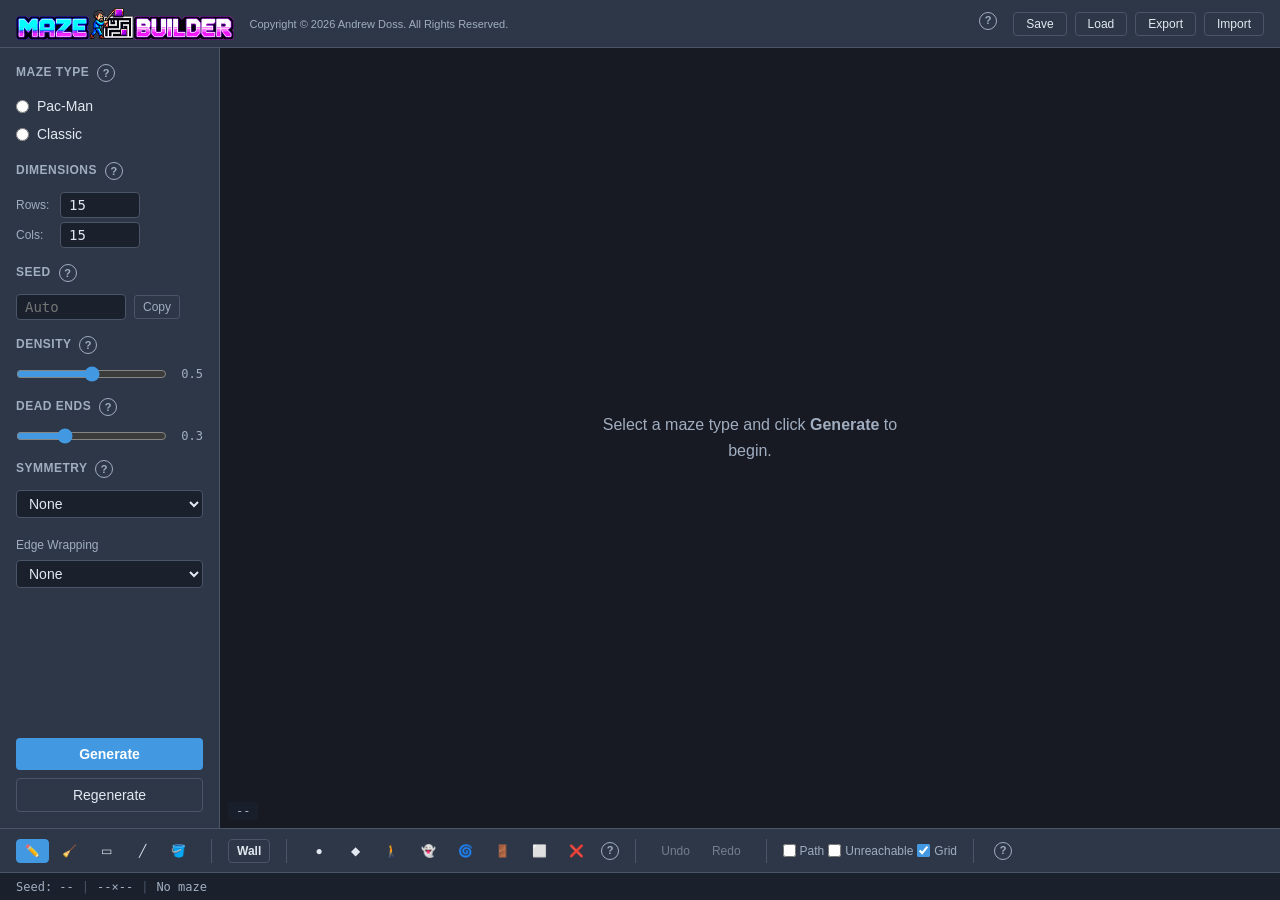
<file: index.html>
<!DOCTYPE html>
<html lang="en">
<head>
  <meta charset="UTF-8">
  <meta name="viewport" content="width=device-width, initial-scale=1.0">
  <title>Maze Builder</title>
  <link rel="stylesheet" href="css/style.css">
  <link rel="stylesheet" href="css/components.css">
</head>
<body>
  <div class="app-layout">
    <!-- Header Bar -->
    <header class="header-bar">
      <div class="header-left" style="display: flex; align-items: center;">
        <img src="maze-builder-logo.png" alt="Maze Builder" style="height: 32px; width: auto;">
        <a href="https://www.andrewdoss.com" target="_blank" rel="noopener" style="font-size: 11px; color: var(--color-text-muted); text-decoration: none; margin-left: 16px; white-space: nowrap;">Copyright &copy; 2026 Andrew Doss. All Rights Reserved.</a>
      </div>
      <div class="header-right">
        <button class="help-btn" data-help="file-operations" aria-label="Help: File Operations" style="margin-right: 8px;">?</button>
        <button id="btn-save" class="header-btn" aria-label="Save project (Ctrl+S)" title="Save project (Ctrl+S)">Save</button>
        <button id="btn-load" class="header-btn" aria-label="Open project (Ctrl+O)" title="Open project (Ctrl+O)">Load</button>
        <button id="btn-export" class="header-btn" aria-label="Export as ASCII text" title="Export as ASCII text">Export</button>
        <button id="btn-import" class="header-btn" aria-label="Import ASCII maze file" title="Import ASCII maze file">Import</button>
      </div>
    </header>

    <!-- Main Content Area -->
    <div class="main-content">
      <!-- Config Panel (Left) -->
      <aside class="config-panel" id="config-panel">
        <section class="config-section">
          <h2 class="config-heading">Maze Type <button class="help-btn" data-help="maze-type" aria-label="Help: Maze Type">?</button></h2>
          <div class="radio-group" role="radiogroup" aria-label="Maze type selection">
            <label class="radio-label">
              <input type="radio" name="maze-type" value="pacman" id="type-pacman">
              Pac-Man
            </label>
            <label class="radio-label">
              <input type="radio" name="maze-type" value="classic" id="type-classic">
              Classic
            </label>
          </div>
          <div class="sub-options" id="classic-sub-options" hidden>
            <label class="radio-label indent">
              <input type="radio" name="classic-subtype" value="perfect" id="subtype-perfect">
              Perfect
            </label>
            <label class="radio-label indent">
              <input type="radio" name="classic-subtype" value="imperfect" id="subtype-imperfect">
              Imperfect
            </label>
          </div>
        </section>

        <section class="config-section">
          <h2 class="config-heading">Dimensions <button class="help-btn" data-help="dimensions" aria-label="Help: Dimensions">?</button></h2>
          <div class="input-row">
            <label for="input-rows">Rows:</label>
            <input type="number" id="input-rows" min="5" max="100" value="15" class="dim-input">
          </div>
          <div class="input-row">
            <label for="input-cols">Cols:</label>
            <input type="number" id="input-cols" min="5" max="100" value="15" class="dim-input">
          </div>
          <div class="validation-error" id="dim-error" hidden></div>
        </section>

        <section class="config-section">
          <h2 class="config-heading">Seed <button class="help-btn" data-help="seed" aria-label="Help: Seed">?</button></h2>
          <div class="input-row">
            <input type="number" id="input-seed" class="seed-input" placeholder="Auto">
            <button id="btn-copy-seed" class="small-btn" title="Copy seed">Copy</button>
          </div>
        </section>

        <section class="config-section" id="section-density">
          <h2 class="config-heading">Density <button class="help-btn" data-help="density" aria-label="Help: Density">?</button></h2>
          <div class="slider-row">
            <input type="range" id="slider-density" min="0" max="100" value="50" class="slider">
            <span id="density-value" class="slider-value">0.5</span>
          </div>
        </section>

        <section class="config-section" id="section-dead-ends" hidden>
          <h2 class="config-heading">Dead Ends <button class="help-btn" data-help="dead-ends" aria-label="Help: Dead Ends">?</button></h2>
          <div class="slider-row">
            <input type="range" id="slider-dead-ends" min="0" max="100" value="30" class="slider">
            <span id="dead-ends-value" class="slider-value">0.3</span>
          </div>
        </section>

        <section class="config-section" id="section-symmetry" hidden>
          <h2 class="config-heading">Symmetry <button class="help-btn" data-help="symmetry" aria-label="Help: Symmetry">?</button></h2>
          <select id="select-symmetry" class="select-input">
            <option value="none">None</option>
            <option value="horizontal">Horizontal</option>
            <option value="vertical">Vertical</option>
            <option value="both">Both</option>
          </select>
          <label class="config-sub-label">Edge Wrapping</label>
          <select id="select-wrapping" class="select-input">
            <option value="none">None</option>
            <option value="horizontal">Horizontal (Left ↔ Right)</option>
            <option value="vertical">Vertical (Top ↔ Bottom)</option>
            <option value="both">Both</option>
          </select>
        </section>

        <section class="config-section config-actions">
          <button id="btn-generate" class="primary-btn">Generate</button>
          <button id="btn-regenerate" class="secondary-btn">Regenerate</button>
        </section>
      </aside>

      <!-- Canvas Viewport (Center) -->
      <main class="canvas-viewport" id="canvas-viewport">
        <canvas id="maze-canvas" tabindex="0"></canvas>
        <div class="coordinates" id="coordinates">--</div>
        <canvas id="minimap-canvas" class="minimap" hidden></canvas>
        <div class="empty-state" id="empty-state">
          <p>Select a maze type and click <strong>Generate</strong> to begin.</p>
        </div>
      </main>
    </div>

    <!-- Toolbar -->
    <div class="toolbar" role="toolbar" aria-label="Editing tools">
      <div class="tool-group">
        <button class="tool-btn active" data-tool="pencil" title="Pencil (1)">&#x270F;&#xFE0F;</button>
        <button class="tool-btn" data-tool="eraser" title="Eraser (2)">&#x1F9F9;</button>
        <button class="tool-btn" data-tool="rectangle" title="Rectangle (3)">&#x25AD;</button>
        <button class="tool-btn" data-tool="line" title="Line (4)">&#x2571;</button>
        <button class="tool-btn" data-tool="floodFill" title="Flood Fill (5)">&#x1FAA3;</button>
      </div>
      <div class="tool-separator"></div>
      <div class="tool-group">
        <button class="tool-btn toggle-btn" id="btn-paint-mode" title="Toggle Wall/Path (X)">
          <span id="paint-mode-label">Wall</span>
        </button>
      </div>
      <div class="tool-separator"></div>
      <div class="tool-group" id="object-tools" hidden>
        <button class="tool-btn obj-btn" data-obj="collectible" title="Collectible (.)">&#x25CF;</button>
        <button class="tool-btn obj-btn" data-obj="powerup" title="Power-Up (B)">&#x25C6;</button>
        <button class="tool-btn obj-btn" data-obj="player-spawn" title="Player Spawn (K)">&#x1F6B6;</button>
        <button class="tool-btn obj-btn" data-obj="enemy-spawn" title="Enemy Spawn (P)">&#x1F47B;</button>
        <button class="tool-btn obj-btn" data-obj="portal" title="Portal (=)">&#x1F300;</button>
        <button class="tool-btn obj-btn" data-obj="gate" title="Gate (D)">&#x1F6AA;</button>
        <button class="tool-btn obj-btn" data-obj="pen" title="Pen Floor (space)">&#x2B1C;</button>
        <button class="tool-btn obj-btn" data-obj="clear-obj" title="Remove Object">&#x274C;</button>
        <button class="help-btn" data-help="objects" aria-label="Help: Objects" style="margin-left:4px;">?</button>
      </div>
      <div class="tool-separator"></div>
      <div class="tool-group">
        <button class="tool-btn" id="btn-undo" title="Undo (Ctrl+Z)" disabled>Undo</button>
        <button class="tool-btn" id="btn-redo" title="Redo (Ctrl+Shift+Z)" disabled>Redo</button>
      </div>
      <div class="tool-separator"></div>
      <div class="tool-group">
        <label class="toolbar-checkbox" title="Show solution path">
          <input type="checkbox" id="check-path"> Path
        </label>
        <label class="toolbar-checkbox" title="Highlight unreachable">
          <input type="checkbox" id="check-unreachable"> Unreachable
        </label>
        <label class="toolbar-checkbox" title="Show grid lines">
          <input type="checkbox" id="check-grid" checked> Grid
        </label>
      </div>
      <div class="tool-separator"></div>
      <div class="tool-group">
        <button class="help-btn" data-help="toolbar" aria-label="Help: Toolbar">?</button>
      </div>
    </div>

    <!-- Status Bar -->
    <footer class="status-bar" aria-live="polite" id="status-bar">
      <span id="status-seed">Seed: --</span>
      <span class="status-sep">|</span>
      <span id="status-dims">--&times;--</span>
      <span class="status-sep">|</span>
      <span id="status-type">No maze</span>
      <span id="status-warning" class="status-warning" hidden>&#x26A0; No path found</span>
    </footer>

    <!-- Modal Container -->
    <div id="modal-overlay" class="modal-overlay" hidden>
      <div class="modal" role="dialog" aria-modal="true" id="modal-content"></div>
    </div>
  </div>

  <script type="module" src="js/app.js"></script>
  <script type="module" src="js/ui/help.js"></script>
  <script type="module" src="js/ui/game-objects.js"></script>
  <!-- Fallback message for file:// protocol -->
  <noscript>
    <p style="color:white;padding:20px;">Maze Builder requires JavaScript and must be served over HTTP. Run a local server.</p>
  </noscript>
</body>
</html>
</file>
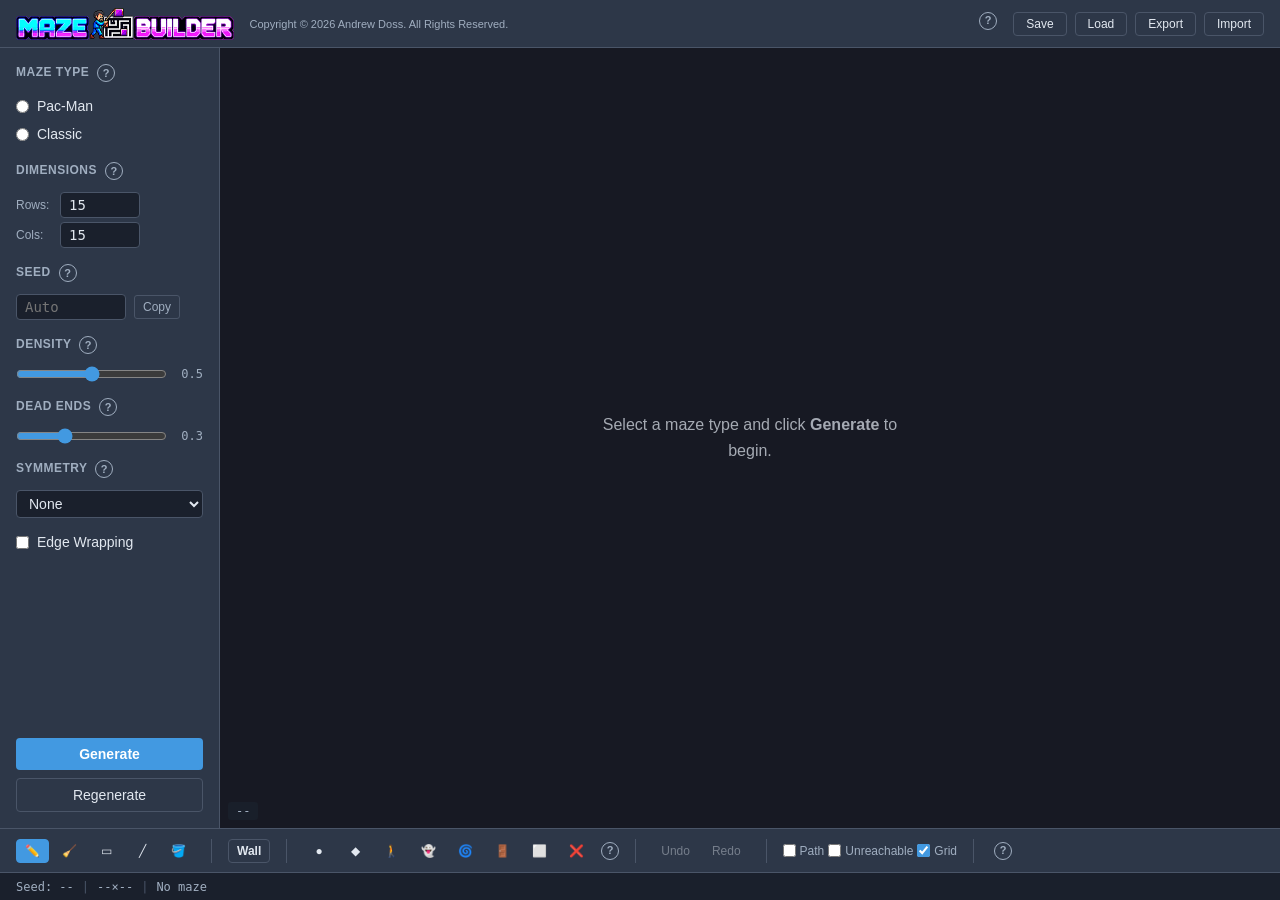
<file: maze-builder.html>
<!DOCTYPE html>
<html lang="en">
<head>
  <meta charset="UTF-8">
  <meta name="viewport" content="width=device-width, initial-scale=1.0">
  <title>Maze Builder</title>
  <style>
/* Maze Builder - Main Styles */

:root {
  /* Color Palette (colorblind-safe) */
  --color-wall: #2d3748;
  --color-pathway: #f7fafc;
  --color-start: #38a169;
  --color-end: #e53e3e;
  --color-path-overlay: #4299e1;
  --color-unreachable: #fbd38d;
  --color-warning: #ed8936;
  --color-focus: #805ad5;

  /* UI Colors */
  --color-bg: #1a202c;
  --color-surface: #2d3748;
  --color-surface-hover: #4a5568;
  --color-text: #e2e8f0;
  --color-text-muted: #a0aec0;
  --color-border: #4a5568;
  --color-primary: #4299e1;
  --color-primary-hover: #3182ce;
  --color-danger: #e53e3e;
  --color-success: #38a169;

  /* Spacing */
  --space-xs: 4px;
  --space-sm: 8px;
  --space-md: 12px;
  --space-lg: 16px;
  --space-xl: 24px;

  /* Typography */
  --font-sans: -apple-system, BlinkMacSystemFont, 'Segoe UI', Roboto, sans-serif;
  --font-mono: 'SF Mono', 'Fira Code', 'Cascadia Code', monospace;
  --font-size-sm: 12px;
  --font-size-md: 14px;
  --font-size-lg: 16px;

  /* Layout */
  --header-height: 48px;
  --toolbar-height: 44px;
  --status-height: 28px;
  --config-width: 220px;
}

/* Reset */
*, *::before, *::after {
  box-sizing: border-box;
  margin: 0;
  padding: 0;
}

body {
  font-family: var(--font-sans);
  font-size: var(--font-size-md);
  color: var(--color-text);
  background: var(--color-bg);
  overflow: hidden;
  height: 100vh;
}

/* App Layout */
.app-layout {
  display: grid;
  grid-template-rows: var(--header-height) 1fr var(--toolbar-height) var(--status-height);
  height: 100vh;
}

/* Header */
.header-bar {
  display: flex;
  align-items: center;
  justify-content: space-between;
  padding: 0 var(--space-lg);
  background: var(--color-surface);
  border-bottom: 1px solid var(--color-border);
}

.app-title {
  font-size: var(--font-size-lg);
  font-weight: 600;
  color: var(--color-text);
}

.header-right {
  display: flex;
  gap: var(--space-sm);
}

.header-btn {
  padding: var(--space-xs) var(--space-md);
  background: transparent;
  color: var(--color-text);
  border: 1px solid var(--color-border);
  border-radius: 4px;
  cursor: pointer;
  font-size: var(--font-size-sm);
  transition: background 0.15s;
}

.header-btn:hover {
  background: var(--color-surface-hover);
}

/* Main Content */
.main-content {
  display: grid;
  grid-template-columns: var(--config-width) 1fr;
  overflow: hidden;
}

/* Config Panel */
.config-panel {
  background: var(--color-surface);
  border-right: 1px solid var(--color-border);
  padding: var(--space-lg);
  overflow-y: auto;
  display: flex;
  flex-direction: column;
  gap: var(--space-lg);
}

.config-heading {
  font-size: var(--font-size-sm);
  font-weight: 600;
  text-transform: uppercase;
  letter-spacing: 0.5px;
  color: var(--color-text-muted);
  margin-bottom: var(--space-sm);
}

.config-section {
  display: flex;
  flex-direction: column;
  gap: var(--space-xs);
}

/* Canvas Viewport */
.canvas-viewport {
  position: relative;
  overflow: hidden;
  background: #171923;
  display: flex;
  align-items: center;
  justify-content: center;
}

#maze-canvas {
  position: absolute;
  top: 0;
  left: 0;
  width: 100%;
  height: 100%;
  cursor: crosshair;
}

#maze-canvas:focus {
  outline: 2px solid var(--color-focus);
  outline-offset: -2px;
}

.empty-state {
  position: absolute;
  top: 50%;
  left: 50%;
  transform: translate(-50%, -50%);
  text-align: center;
  color: var(--color-text);
  font-size: var(--font-size-lg);
  padding: var(--space-xl);
  z-index: 10;
  pointer-events: none;
}

.empty-state p {
  max-width: 300px;
  line-height: 1.6;
  opacity: 0.7;
}

.coordinates {
  position: absolute;
  bottom: var(--space-sm);
  left: var(--space-sm);
  font-family: var(--font-mono);
  font-size: var(--font-size-sm);
  color: var(--color-text-muted);
  background: rgba(26, 32, 44, 0.8);
  padding: 2px var(--space-sm);
  border-radius: 3px;
}

.minimap {
  position: absolute;
  bottom: var(--space-md);
  right: var(--space-md);
  border: 1px solid var(--color-border);
  border-radius: 4px;
  background: var(--color-bg);
}

/* Toolbar */
.toolbar {
  display: flex;
  align-items: center;
  padding: 0 var(--space-lg);
  gap: var(--space-sm);
  background: var(--color-surface);
  border-top: 1px solid var(--color-border);
}

.tool-group {
  display: flex;
  align-items: center;
  gap: var(--space-xs);
}

.tool-separator {
  width: 1px;
  height: 24px;
  background: var(--color-border);
  margin: 0 var(--space-sm);
}

/* Status Bar */
.status-bar {
  display: flex;
  align-items: center;
  padding: 0 var(--space-lg);
  gap: var(--space-sm);
  background: var(--color-bg);
  border-top: 1px solid var(--color-border);
  font-size: var(--font-size-sm);
  color: var(--color-text-muted);
  font-family: var(--font-mono);
}

.status-sep {
  color: var(--color-border);
}

.status-warning {
  color: var(--color-warning);
  font-weight: 600;
}

/* Modal */
.modal-overlay {
  position: fixed;
  inset: 0;
  background: rgba(0, 0, 0, 0.6);
  display: flex;
  align-items: center;
  justify-content: center;
  z-index: 1000;
}

.modal-overlay[hidden] {
  display: none;
}

.modal {
  background: var(--color-surface);
  border: 1px solid var(--color-border);
  border-radius: 8px;
  padding: var(--space-xl);
  max-width: 600px;
  max-height: 80vh;
  overflow-y: auto;
  min-width: 320px;
}

/* Maze Builder - Component Styles */

/* Radio & Checkbox Inputs */
.radio-group {
  display: flex;
  flex-direction: column;
  gap: var(--space-xs);
}

.radio-label,
.checkbox-label {
  display: flex;
  align-items: center;
  gap: var(--space-sm);
  cursor: pointer;
  font-size: var(--font-size-md);
  padding: var(--space-xs) 0;
}

.radio-label.indent {
  padding-left: var(--space-lg);
}

.radio-label input,
.checkbox-label input {
  accent-color: var(--color-primary);
}

/* Number & Text Inputs */
.input-row {
  display: flex;
  align-items: center;
  gap: var(--space-sm);
}

.input-row label {
  font-size: var(--font-size-sm);
  color: var(--color-text-muted);
  min-width: 36px;
}

.dim-input,
.seed-input {
  width: 80px;
  padding: var(--space-xs) var(--space-sm);
  background: var(--color-bg);
  color: var(--color-text);
  border: 1px solid var(--color-border);
  border-radius: 4px;
  font-size: var(--font-size-md);
  font-family: var(--font-mono);
}

.seed-input {
  width: 110px;
}

.dim-input:focus,
.seed-input:focus,
.select-input:focus {
  outline: none;
  border-color: var(--color-primary);
  box-shadow: 0 0 0 2px rgba(66, 153, 225, 0.3);
}

/* Select */
.select-input {
  width: 100%;
  padding: var(--space-xs) var(--space-sm);
  background: var(--color-bg);
  color: var(--color-text);
  border: 1px solid var(--color-border);
  border-radius: 4px;
  font-size: var(--font-size-md);
  margin-bottom: var(--space-sm);
}

/* Sliders */
.slider-row {
  display: flex;
  align-items: center;
  gap: var(--space-sm);
}

.slider {
  flex: 1;
  accent-color: var(--color-primary);
}

.slider-value {
  font-family: var(--font-mono);
  font-size: var(--font-size-sm);
  color: var(--color-text-muted);
  min-width: 28px;
  text-align: right;
}

/* Buttons */
.primary-btn {
  width: 100%;
  padding: var(--space-sm) var(--space-md);
  background: var(--color-primary);
  color: white;
  border: none;
  border-radius: 4px;
  font-size: var(--font-size-md);
  font-weight: 600;
  cursor: pointer;
  transition: background 0.15s;
}

.primary-btn:hover {
  background: var(--color-primary-hover);
}

.secondary-btn {
  width: 100%;
  padding: var(--space-sm) var(--space-md);
  background: transparent;
  color: var(--color-text);
  border: 1px solid var(--color-border);
  border-radius: 4px;
  font-size: var(--font-size-md);
  cursor: pointer;
  transition: background 0.15s;
}

.secondary-btn:hover {
  background: var(--color-surface-hover);
}

.small-btn {
  padding: var(--space-xs) var(--space-sm);
  background: transparent;
  color: var(--color-text-muted);
  border: 1px solid var(--color-border);
  border-radius: 3px;
  font-size: var(--font-size-sm);
  cursor: pointer;
}

.small-btn:hover {
  background: var(--color-surface-hover);
  color: var(--color-text);
}

/* Tool Buttons */
.tool-btn {
  padding: var(--space-xs) var(--space-sm);
  background: transparent;
  color: var(--color-text);
  border: 1px solid transparent;
  border-radius: 4px;
  cursor: pointer;
  font-size: var(--font-size-sm);
  transition: all 0.15s;
  min-width: 32px;
  text-align: center;
}

.tool-btn:hover {
  background: var(--color-surface-hover);
  border-color: var(--color-border);
}

.tool-btn.active {
  background: var(--color-primary);
  color: white;
  border-color: var(--color-primary);
}

.tool-btn:disabled {
  opacity: 0.4;
  cursor: not-allowed;
}

.tool-icon {
  font-size: 16px;
}

.toggle-btn {
  border: 1px solid var(--color-border);
  font-weight: 600;
}

/* Toolbar Checkboxes */
.toolbar-checkbox {
  display: flex;
  align-items: center;
  gap: var(--space-xs);
  font-size: var(--font-size-sm);
  color: var(--color-text-muted);
  cursor: pointer;
}

.toolbar-checkbox input {
  accent-color: var(--color-primary);
}

/* Validation Errors */
.validation-error {
  font-size: var(--font-size-sm);
  color: var(--color-danger);
  padding: var(--space-xs) 0;
}

/* Config Actions */
.config-actions {
  margin-top: auto;
  gap: var(--space-sm);
}

/* Help Button */
.help-btn {
  display: inline-flex;
  align-items: center;
  justify-content: center;
  width: 18px;
  height: 18px;
  border-radius: 50%;
  border: 1px solid var(--color-text-muted);
  background: transparent;
  color: var(--color-text-muted);
  font-size: 11px;
  font-weight: 700;
  cursor: pointer;
  vertical-align: middle;
  margin-left: var(--space-xs);
  padding: 0;
  line-height: 1;
  transition: all 0.15s;
}

.help-btn:hover {
  border-color: var(--color-primary);
  color: var(--color-primary);
  background: rgba(66, 153, 225, 0.1);
}

/* Object tool buttons */
.obj-btn.active {
  background: var(--color-success);
  color: white;
  border-color: var(--color-success);
}

.help-modal-body {
  font-size: var(--font-size-md);
  line-height: 1.7;
  color: var(--color-text);
}

.help-modal-body strong {
  color: var(--color-primary);
}

.help-modal-body table {
  width: 100%;
  border-collapse: collapse;
  margin: var(--space-md) 0;
  font-size: var(--font-size-sm);
}

.help-modal-body th,
.help-modal-body td {
  text-align: left;
  padding: var(--space-xs) var(--space-sm);
  border-bottom: 1px solid var(--color-border);
}

.help-modal-body th {
  color: var(--color-text-muted);
  font-weight: 600;
}

/* Modal Content */
.modal-title {
  font-size: var(--font-size-lg);
  font-weight: 600;
  margin-bottom: var(--space-md);
}

.modal-body {
  margin-bottom: var(--space-lg);
  color: var(--color-text-muted);
  line-height: 1.5;
}

.modal-actions {
  display: flex;
  justify-content: flex-end;
  gap: var(--space-sm);
}

.modal-preview {
  font-family: var(--font-mono);
  font-size: var(--font-size-sm);
  background: var(--color-bg);
  border: 1px solid var(--color-border);
  border-radius: 4px;
  padding: var(--space-md);
  max-height: 300px;
  overflow: auto;
  white-space: pre;
  line-height: 1.4;
  margin-bottom: var(--space-lg);
}
  </style>
</head>
<body>
  <div class="app-layout">
    <!-- Header Bar -->
    <header class="header-bar">
      <div class="header-left" style="display: flex; align-items: center;">
        <img src="maze-builder-logo.png" alt="Maze Builder" style="height: 32px; width: auto;">
        <a href="https://www.andrewdoss.com" target="_blank" rel="noopener" style="font-size: 11px; color: var(--color-text-muted); text-decoration: none; margin-left: 16px; white-space: nowrap;">Copyright © 2026 Andrew Doss. All Rights Reserved.</a>
      </div>
      <div class="header-right">
        <button class="help-btn" data-help="file-operations" aria-label="Help: File Operations" style="margin-right: 8px;">?</button>
        <button id="btn-save" class="header-btn" aria-label="Save project (Ctrl+S)" title="Save project (Ctrl+S)">Save</button>
        <button id="btn-load" class="header-btn" aria-label="Open project (Ctrl+O)" title="Open project (Ctrl+O)">Load</button>
        <button id="btn-export" class="header-btn" aria-label="Export as ASCII text" title="Export as ASCII text">Export</button>
        <button id="btn-import" class="header-btn" aria-label="Import ASCII maze file" title="Import ASCII maze file">Import</button>
      </div>
    </header>

    <!-- Main Content Area -->
    <div class="main-content">
      <!-- Config Panel (Left) -->
      <aside class="config-panel" id="config-panel">
        <section class="config-section">
          <h2 class="config-heading">Maze Type <button class="help-btn" data-help="maze-type" aria-label="Help: Maze Type">?</button></h2>
          <div class="radio-group" role="radiogroup" aria-label="Maze type selection">
            <label class="radio-label">
              <input type="radio" name="maze-type" value="pacman" id="type-pacman">
              Pac-Man
            </label>
            <label class="radio-label">
              <input type="radio" name="maze-type" value="classic" id="type-classic">
              Classic
            </label>
          </div>
          <div class="sub-options" id="classic-sub-options" hidden>
            <label class="radio-label indent">
              <input type="radio" name="classic-subtype" value="perfect" id="subtype-perfect">
              Perfect
            </label>
            <label class="radio-label indent">
              <input type="radio" name="classic-subtype" value="imperfect" id="subtype-imperfect">
              Imperfect
            </label>
          </div>
        </section>

        <section class="config-section">
          <h2 class="config-heading">Dimensions <button class="help-btn" data-help="dimensions" aria-label="Help: Dimensions">?</button></h2>
          <div class="input-row">
            <label for="input-rows">Rows:</label>
            <input type="number" id="input-rows" min="5" max="100" value="15" class="dim-input">
          </div>
          <div class="input-row">
            <label for="input-cols">Cols:</label>
            <input type="number" id="input-cols" min="5" max="100" value="15" class="dim-input">
          </div>
          <div class="validation-error" id="dim-error" hidden></div>
        </section>

        <section class="config-section">
          <h2 class="config-heading">Seed <button class="help-btn" data-help="seed" aria-label="Help: Seed">?</button></h2>
          <div class="input-row">
            <input type="number" id="input-seed" class="seed-input" placeholder="Auto">
            <button id="btn-copy-seed" class="small-btn" title="Copy seed">Copy</button>
          </div>
        </section>

        <section class="config-section" id="section-density">
          <h2 class="config-heading">Density <button class="help-btn" data-help="density" aria-label="Help: Density">?</button></h2>
          <div class="slider-row">
            <input type="range" id="slider-density" min="0" max="100" value="50" class="slider">
            <span id="density-value" class="slider-value">0.5</span>
          </div>
        </section>

        <section class="config-section" id="section-dead-ends" hidden>
          <h2 class="config-heading">Dead Ends <button class="help-btn" data-help="dead-ends" aria-label="Help: Dead Ends">?</button></h2>
          <div class="slider-row">
            <input type="range" id="slider-dead-ends" min="0" max="100" value="30" class="slider">
            <span id="dead-ends-value" class="slider-value">0.3</span>
          </div>
        </section>

        <section class="config-section" id="section-symmetry" hidden>
          <h2 class="config-heading">Symmetry <button class="help-btn" data-help="symmetry" aria-label="Help: Symmetry">?</button></h2>
          <select id="select-symmetry" class="select-input">
            <option value="none">None</option>
            <option value="horizontal">Horizontal</option>
            <option value="vertical">Vertical</option>
            <option value="both">Both</option>
          </select>
          <label class="checkbox-label">
            <input type="checkbox" id="check-wrapping">
            Edge Wrapping
          </label>
        </section>

        <section class="config-section config-actions">
          <button id="btn-generate" class="primary-btn">Generate</button>
          <button id="btn-regenerate" class="secondary-btn">Regenerate</button>
        </section>
      </aside>

      <!-- Canvas Viewport (Center) -->
      <main class="canvas-viewport" id="canvas-viewport">
        <canvas id="maze-canvas" tabindex="0"></canvas>
        <div class="coordinates" id="coordinates">--</div>
        <canvas id="minimap-canvas" class="minimap" hidden></canvas>
        <div class="empty-state" id="empty-state">
          <p>Select a maze type and click <strong>Generate</strong> to begin.</p>
        </div>
      </main>
    </div>

    <!-- Toolbar -->
    <div class="toolbar" role="toolbar" aria-label="Editing tools">
      <div class="tool-group">
        <button class="tool-btn active" data-tool="pencil" title="Pencil (1)">✏️</button>
        <button class="tool-btn" data-tool="eraser" title="Eraser (2)">🧹</button>
        <button class="tool-btn" data-tool="rectangle" title="Rectangle (3)">▭</button>
        <button class="tool-btn" data-tool="line" title="Line (4)">╱</button>
        <button class="tool-btn" data-tool="floodFill" title="Flood Fill (5)">🪣</button>
      </div>
      <div class="tool-separator"></div>
      <div class="tool-group">
        <button class="tool-btn toggle-btn" id="btn-paint-mode" title="Toggle Wall/Path (X)">
          <span id="paint-mode-label">Wall</span>
        </button>
      </div>
      <div class="tool-separator"></div>
      <div class="tool-group" id="object-tools" hidden>
        <button class="tool-btn obj-btn" data-obj="collectible" title="Collectible (.)">●</button>
        <button class="tool-btn obj-btn" data-obj="powerup" title="Power-Up (B)">◆</button>
        <button class="tool-btn obj-btn" data-obj="player-spawn" title="Player Spawn (K)">🚶</button>
        <button class="tool-btn obj-btn" data-obj="enemy-spawn" title="Enemy Spawn (P)">👻</button>
        <button class="tool-btn obj-btn" data-obj="portal" title="Portal (=)">🌀</button>
        <button class="tool-btn obj-btn" data-obj="gate" title="Gate (D)">🚪</button>
        <button class="tool-btn obj-btn" data-obj="pen" title="Pen Floor (space)">⬜</button>
        <button class="tool-btn obj-btn" data-obj="clear-obj" title="Remove Object">❌</button>
        <button class="help-btn" data-help="objects" aria-label="Help: Objects" style="margin-left:4px;">?</button>
      </div>
      <div class="tool-separator"></div>
      <div class="tool-group">
        <button class="tool-btn" id="btn-undo" title="Undo (Ctrl+Z)" disabled>Undo</button>
        <button class="tool-btn" id="btn-redo" title="Redo (Ctrl+Shift+Z)" disabled>Redo</button>
      </div>
      <div class="tool-separator"></div>
      <div class="tool-group">
        <label class="toolbar-checkbox" title="Show solution path">
          <input type="checkbox" id="check-path"> Path
        </label>
        <label class="toolbar-checkbox" title="Highlight unreachable">
          <input type="checkbox" id="check-unreachable"> Unreachable
        </label>
        <label class="toolbar-checkbox" title="Show grid lines">
          <input type="checkbox" id="check-grid" checked> Grid
        </label>
      </div>
      <div class="tool-separator"></div>
      <div class="tool-group">
        <button class="help-btn" data-help="toolbar" aria-label="Help: Toolbar">?</button>
      </div>
    </div>

    <!-- Status Bar -->
    <footer class="status-bar" aria-live="polite" id="status-bar">
      <span id="status-seed">Seed: --</span>
      <span class="status-sep">|</span>
      <span id="status-dims">--×--</span>
      <span class="status-sep">|</span>
      <span id="status-type">No maze</span>
      <span id="status-warning" class="status-warning" hidden>⚠ No path found</span>
    </footer>

    <!-- Modal Container -->
    <div id="modal-overlay" class="modal-overlay" hidden>
      <div class="modal" role="dialog" aria-modal="true" id="modal-content"></div>
    </div>
  </div>

  <script>
(function() {
'use strict';

// ============================================================
// algorithms/rng.js
// ============================================================

function mulberry32(seed) {
  let s = seed | 0;
  return function () {
    s = (s + 0x6d2b79f5) | 0;
    let t = Math.imul(s ^ (s >>> 15), 1 | s);
    t = (t + Math.imul(t ^ (t >>> 7), 61 | t)) ^ t;
    return ((t ^ (t >>> 14)) >>> 0) / 4294967296;
  };
}

function randomSeed() {
  const arr = new Uint32Array(1);
  crypto.getRandomValues(arr);
  return arr[0];
}

// ============================================================
// algorithms/neighbors.js
// ============================================================

function getCardinalNeighbors(index, columns, rows, edgeWrapping) {
  const row = Math.floor(index / columns);
  const col = index % columns;
  const neighbors = [];

  // Up
  if (row > 0) {
    neighbors.push((row - 1) * columns + col);
  } else if (edgeWrapping) {
    neighbors.push((rows - 1) * columns + col);
  }

  // Down
  if (row < rows - 1) {
    neighbors.push((row + 1) * columns + col);
  } else if (edgeWrapping) {
    neighbors.push(col);
  }

  // Left
  if (col > 0) {
    neighbors.push(row * columns + (col - 1));
  } else if (edgeWrapping) {
    neighbors.push(row * columns + (columns - 1));
  }

  // Right
  if (col < columns - 1) {
    neighbors.push(row * columns + (col + 1));
  } else if (edgeWrapping) {
    neighbors.push(row * columns);
  }

  return neighbors;
}

function indexToRowCol(index, columns) {
  return {
    row: Math.floor(index / columns),
    col: index % columns,
  };
}

function rowColToIndex(row, col, columns) {
  return row * columns + col;
}

// ============================================================
// algorithms/pathfinder.js
// ============================================================

const WALL = 0;

function findPath(cells, columns, rows, startIdx, endIdx, edgeWrapping) {
  const size = rows * columns;
  const visited = new Uint8Array(size);
  const parent = new Int32Array(size).fill(-1);

  visited[startIdx] = 1;
  const queue = [startIdx];
  let head = 0;

  while (head < queue.length) {
    const current = queue[head++];

    if (current === endIdx) {
      return _reconstructPath(parent, startIdx, endIdx);
    }

    const neighbors = getCardinalNeighbors(current, columns, rows, edgeWrapping);
    for (let i = 0; i < neighbors.length; i++) {
      const neighbor = neighbors[i];
      if (!visited[neighbor] && cells[neighbor] !== WALL) {
        visited[neighbor] = 1;
        parent[neighbor] = current;
        queue.push(neighbor);
      }
    }
  }

  return null;
}

function _reconstructPath(parent, startIdx, endIdx) {
  const path = [];
  let current = endIdx;
  while (current !== startIdx) {
    path.push(current);
    current = parent[current];
    if (current === -1) return null;
  }
  path.push(startIdx);
  path.reverse();
  return path;
}

function floodFill(cells, columns, rows, startIdx, edgeWrapping) {
  const size = rows * columns;
  const connected = new Uint8Array(size);
  let count = 0;

  if (cells[startIdx] === WALL) {
    return { connected, count: 0 };
  }

  const stack = [startIdx];
  connected[startIdx] = 1;
  count = 1;

  while (stack.length > 0) {
    const current = stack.pop();
    const neighbors = getCardinalNeighbors(current, columns, rows, edgeWrapping);

    for (let i = 0; i < neighbors.length; i++) {
      const neighbor = neighbors[i];
      if (!connected[neighbor] && cells[neighbor] !== WALL) {
        connected[neighbor] = 1;
        count++;
        stack.push(neighbor);
      }
    }
  }

  return { connected, count };
}

function findUnreachable(cells, rows, columns, anchorIdx, edgeWrapping) {
  const { connected } = floodFill(cells, columns, rows, anchorIdx, edgeWrapping);
  const unreachable = new Set();
  const size = rows * columns;

  for (let i = 0; i < size; i++) {
    if (cells[i] !== WALL && !connected[i]) {
      unreachable.add(i);
    }
  }

  return unreachable;
}

function isCycleFree(cells, rows, columns, edgeWrapping) {
  const size = rows * columns;
  let nodeCount = 0;
  let edgeCount = 0;

  for (let i = 0; i < size; i++) {
    if (cells[i] === WALL) continue;
    nodeCount++;

    const row = Math.floor(i / columns);
    const col = i % columns;

    // Right neighbor
    if (col < columns - 1) {
      if (cells[i + 1] !== WALL) edgeCount++;
    } else if (edgeWrapping) {
      if (cells[row * columns] !== WALL) edgeCount++;
    }

    // Down neighbor
    if (row < rows - 1) {
      if (cells[i + columns] !== WALL) edgeCount++;
    } else if (edgeWrapping) {
      if (cells[col] !== WALL) edgeCount++;
    }
  }

  return edgeCount === nodeCount - 1;
}

function countPathwayCells(cells) {
  let count = 0;
  for (let i = 0; i < cells.length; i++) {
    if (cells[i] !== WALL) count++;
  }
  return count;
}

function findCellByValue(cells, value) {
  for (let i = 0; i < cells.length; i++) {
    if (cells[i] === value) return i;
  }
  return -1;
}

// ============================================================
// algorithms/validator.js
// ============================================================

const PATHWAY = 1;
const START = 2;
const END = 3;

function validateClassicPerfect(cells, rows, columns) {
  const errors = [];
  const edgeWrapping = false;

  const startIdx = findCellByValue(cells, START);
  const endIdx = findCellByValue(cells, END);

  if (startIdx === -1) errors.push('Missing Start_Point');
  if (endIdx === -1) errors.push('Missing End_Point');
  if (errors.length > 0) return { valid: false, errors };

  const { count } = floodFill(cells, columns, rows, startIdx, edgeWrapping);
  const totalPathway = countPathwayCells(cells);
  if (count !== totalPathway) {
    errors.push(`Disconnected regions: ${count} reachable of ${totalPathway} pathway cells`);
  }

  if (!isCycleFree(cells, rows, columns, edgeWrapping)) {
    errors.push('Maze contains cycles (not a perfect maze)');
  }

  const path = findPath(cells, columns, rows, startIdx, endIdx, edgeWrapping);
  if (!path) {
    errors.push('No path from Start to End');
  }

  return { valid: errors.length === 0, errors };
}

function validateClassicImperfect(cells, rows, columns) {
  const errors = [];
  const edgeWrapping = false;

  const startIdx = findCellByValue(cells, START);
  const endIdx = findCellByValue(cells, END);

  if (startIdx === -1) errors.push('Missing Start_Point');
  if (endIdx === -1) errors.push('Missing End_Point');
  if (errors.length > 0) return { valid: false, errors };

  const { count } = floodFill(cells, columns, rows, startIdx, edgeWrapping);
  const totalPathway = countPathwayCells(cells);
  if (count !== totalPathway) {
    errors.push(`Disconnected regions: ${count} reachable of ${totalPathway} pathway cells`);
  }

  const path = findPath(cells, columns, rows, startIdx, endIdx, edgeWrapping);
  if (!path) {
    errors.push('No path from Start to End');
  }

  return { valid: errors.length === 0, errors };
}

function validatePacMan(cells, rows, columns, config) {
  const errors = [];
  const edgeWrapping = config.edgeWrapping || false;
  const size = rows * columns;

  let firstPathway = -1;
  for (let i = 0; i < size; i++) {
    if (cells[i] !== WALL) {
      firstPathway = i;
      break;
    }
  }

  if (firstPathway === -1) {
    errors.push('No pathway cells found');
    return { valid: false, errors };
  }

  const { count } = floodFill(cells, columns, rows, firstPathway, edgeWrapping);
  const totalPathway = countPathwayCells(cells);
  if (count !== totalPathway) {
    errors.push(`Disconnected regions: ${count} reachable of ${totalPathway} pathway cells`);
  }

  for (let i = 0; i < size; i++) {
    if (cells[i] === WALL) continue;
    const neighbors = getCardinalNeighbors(i, columns, rows, edgeWrapping);
    let pathwayNeighborCount = 0;
    for (const n of neighbors) {
      if (cells[n] !== WALL) pathwayNeighborCount++;
    }
    if (pathwayNeighborCount < 2) {
      const row = Math.floor(i / columns);
      const col = i % columns;
      errors.push(`Dead end at (${row}, ${col})`);
      if (errors.length > 10) return { valid: false, errors }; // early exit
    }
  }

  for (let r = 0; r < rows - 1; r++) {
    for (let c = 0; c < columns - 1; c++) {
      const tl = r * columns + c;
      const tr = tl + 1;
      const bl = (r + 1) * columns + c;
      const br = bl + 1;
      if (cells[tl] !== WALL && cells[tr] !== WALL &&
          cells[bl] !== WALL && cells[br] !== WALL) {
        errors.push(`2x2 room at (${r}, ${c})`);
      }
    }
  }

  if (edgeWrapping) {
    for (let r = 0; r < rows - 1; r++) {
      const tl = r * columns + (columns - 1);
      const tr = r * columns;
      const bl = (r + 1) * columns + (columns - 1);
      const br = (r + 1) * columns;
      if (cells[tl] !== WALL && cells[tr] !== WALL &&
          cells[bl] !== WALL && cells[br] !== WALL) {
        errors.push(`2x2 room at wrap boundary row ${r}`);
      }
    }
    for (let c = 0; c < columns - 1; c++) {
      const tl = (rows - 1) * columns + c;
      const tr = tl + 1;
      const bl = c;
      const br = c + 1;
      if (cells[tl] !== WALL && cells[tr] !== WALL &&
          cells[bl] !== WALL && cells[br] !== WALL) {
        errors.push(`2x2 room at wrap boundary col ${c}`);
      }
    }
  }

  const coverage = totalPathway / size;
  if (coverage < 0.2) {
    errors.push(`Pathway coverage ${(coverage * 100).toFixed(1)}% is below 20% minimum`);
  }

  return { valid: errors.length === 0, errors };
}

function checkConfigFeasibility(rows, columns, config) {
  if (config.type === 'pacman') {
    if (config.symmetry === 'both') {
      if (rows < 7 || columns < 7) {
        return {
          feasible: false,
          reason: 'Both-axis symmetry requires at least 7×7 grid to satisfy braid constraints.',
        };
      }
    }
    if (config.symmetry === 'horizontal' && columns < 7) {
      return {
        feasible: false,
        reason: 'Horizontal symmetry requires at least 7 columns.',
      };
    }
    if (config.symmetry === 'vertical' && rows < 7) {
      return {
        feasible: false,
        reason: 'Vertical symmetry requires at least 7 rows.',
      };
    }
  }

  return { feasible: true, reason: null };
}

function validateNoEnclosedRegions(cells, rows, columns, edgeWrapping) {
  const errors = [];
  const size = rows * columns;

  let firstPathway = -1;
  for (let i = 0; i < size; i++) {
    if (cells[i] !== WALL) {
      firstPathway = i;
      break;
    }
  }

  if (firstPathway === -1) return { valid: true, errors };

  const { connected, count } = floodFill(cells, columns, rows, firstPathway, edgeWrapping);
  const totalPathway = countPathwayCells(cells);

  if (count !== totalPathway) {
    errors.push(`${totalPathway - count} pathway cells are enclosed/unreachable`);
  }

  return { valid: errors.length === 0, errors };
}

// ============================================================
// algorithms/classic-generator.js
// ============================================================

function generateClassicPerfect(rows, columns, config, rng) {
  const cells = new Uint8Array(rows * columns);
  const density = config.density ?? 0.5;

  const carvableRows = [];
  const carvableCols = [];
  for (let r = 1; r < rows - 1; r += 2) carvableRows.push(r);
  for (let c = 1; c < columns - 1; c += 2) carvableCols.push(c);

  if (carvableRows.length === 0 || carvableCols.length === 0) {
    cells[rowColToIndex(1, 1, columns)] = PATHWAY;
    return cells;
  }

  const visited = new Uint8Array(carvableRows.length * carvableCols.length);

  function carvingToIndex(cr, cc) {
    return rowColToIndex(carvableRows[cr], carvableCols[cc], columns);
  }

  function carvingFlatIdx(cr, cc) {
    return cr * carvableCols.length + cc;
  }

  const directions = [[-1, 0], [1, 0], [0, -1], [0, 1]];

  const startCR = Math.floor(rng() * carvableRows.length);
  const startCC = Math.floor(rng() * carvableCols.length);

  cells[carvingToIndex(startCR, startCC)] = PATHWAY;
  visited[carvingFlatIdx(startCR, startCC)] = 1;

  const stack = [{ cr: startCR, cc: startCC, lastDir: -1 }];

  while (stack.length > 0) {
    const current = stack[stack.length - 1];
    const { cr, cc, lastDir } = current;

    const unvisited = [];
    for (let d = 0; d < 4; d++) {
      const nr = cr + directions[d][0];
      const nc = cc + directions[d][1];
      if (nr >= 0 && nr < carvableRows.length && nc >= 0 && nc < carvableCols.length) {
        if (!visited[carvingFlatIdx(nr, nc)]) {
          unvisited.push(d);
        }
      }
    }

    if (unvisited.length === 0) {
      stack.pop();
      continue;
    }

    let chosenDir;
    if (lastDir >= 0 && unvisited.includes(lastDir) && rng() > density) {
      chosenDir = lastDir;
    } else {
      chosenDir = unvisited[Math.floor(rng() * unvisited.length)];
    }

    const nr = cr + directions[chosenDir][0];
    const nc = cc + directions[chosenDir][1];

    const wallRow = (carvableRows[cr] + carvableRows[nr]) / 2;
    const wallCol = (carvableCols[cc] + carvableCols[nc]) / 2;
    cells[rowColToIndex(wallRow, wallCol, columns)] = PATHWAY;

    cells[carvingToIndex(nr, nc)] = PATHWAY;
    visited[carvingFlatIdx(nr, nc)] = 1;

    stack.push({ cr: nr, cc: nc, lastDir: chosenDir });
  }

  _placeStartEnd(cells, rows, columns, rng);

  return cells;
}

function _placeStartEnd(cells, rows, columns, rng) {
  const axis = rng() < 0.5 ? 0 : 1;

  if (axis === 0) {
    const topPathways = [];
    for (let c = 0; c < columns; c++) {
      if (cells[rowColToIndex(1, c, columns)] === PATHWAY) {
        topPathways.push(c);
      }
    }
    const bottomPathways = [];
    for (let c = 0; c < columns; c++) {
      if (cells[rowColToIndex(rows - 2, c, columns)] === PATHWAY) {
        bottomPathways.push(c);
      }
    }

    if (topPathways.length > 0 && bottomPathways.length > 0) {
      const startCol = topPathways[Math.floor(rng() * topPathways.length)];
      const endCol = bottomPathways[Math.floor(rng() * bottomPathways.length)];

      const startIdx = rowColToIndex(0, startCol, columns);
      cells[startIdx] = START;

      const endIdx = rowColToIndex(rows - 1, endCol, columns);
      cells[endIdx] = END;
    } else {
      _placeFallbackStartEnd(cells, rows, columns);
    }
  } else {
    const leftPathways = [];
    for (let r = 0; r < rows; r++) {
      if (cells[rowColToIndex(r, 1, columns)] === PATHWAY) {
        leftPathways.push(r);
      }
    }
    const rightPathways = [];
    for (let r = 0; r < rows; r++) {
      if (cells[rowColToIndex(r, columns - 2, columns)] === PATHWAY) {
        rightPathways.push(r);
      }
    }

    if (leftPathways.length > 0 && rightPathways.length > 0) {
      const startRow = leftPathways[Math.floor(rng() * leftPathways.length)];
      const endRow = rightPathways[Math.floor(rng() * rightPathways.length)];

      const startIdx = rowColToIndex(startRow, 0, columns);
      cells[startIdx] = START;

      const endIdx = rowColToIndex(endRow, columns - 1, columns);
      cells[endIdx] = END;
    } else {
      _placeFallbackStartEnd(cells, rows, columns);
    }
  }
}

function _placeFallbackStartEnd(cells, rows, columns) {
  for (let i = 0; i < cells.length; i++) {
    if (cells[i] === PATHWAY) {
      cells[i] = START;
      break;
    }
  }
  for (let i = cells.length - 1; i >= 0; i--) {
    if (cells[i] === PATHWAY) {
      cells[i] = END;
      break;
    }
  }
}

function generateClassicImperfect(rows, columns, config, rng) {
  const cells = generateClassicPerfect(rows, columns, { density: config.density ?? 0.5 }, rng);

  const imperfectDensity = config.density ?? 0.5;
  const deadEndFreq = config.deadEndFrequency ?? 0.3;

  const eligible = [];
  for (let r = 1; r < rows - 1; r++) {
    for (let c = 1; c < columns - 1; c++) {
      const idx = rowColToIndex(r, c, columns);
      if (cells[idx] !== WALL) continue;

      const up = r > 0 ? cells[rowColToIndex(r - 1, c, columns)] : WALL;
      const down = r < rows - 1 ? cells[rowColToIndex(r + 1, c, columns)] : WALL;
      const left = c > 0 ? cells[rowColToIndex(r, c - 1, columns)] : WALL;
      const right = c < columns - 1 ? cells[rowColToIndex(r, c + 1, columns)] : WALL;

      if ((up !== WALL && down !== WALL) || (left !== WALL && right !== WALL)) {
        eligible.push(idx);
      }
    }
  }

  for (let i = eligible.length - 1; i > 0; i--) {
    const j = Math.floor(rng() * (i + 1));
    [eligible[i], eligible[j]] = [eligible[j], eligible[i]];
  }

  const targetRemovals = Math.floor(imperfectDensity * eligible.length);
  for (let i = 0; i < targetRemovals && i < eligible.length; i++) {
    cells[eligible[i]] = PATHWAY;
  }

  if (deadEndFreq < 1.0) {
    _removeDeadEnds(cells, rows, columns, deadEndFreq, rng);
  }

  return cells;
}

function _removeDeadEnds(cells, rows, columns, deadEndFreq, rng) {
  const edgeWrapping = false;
  let iterations = 0;
  const maxIterations = 1000;

  while (iterations < maxIterations) {
    iterations++;
    const deadEnds = [];

    for (let i = 0; i < cells.length; i++) {
      if (cells[i] === WALL) continue;
      if (cells[i] === START || cells[i] === END) continue;

      const neighbors = getCardinalNeighbors(i, columns, rows, edgeWrapping);
      let pathwayCount = 0;
      for (const n of neighbors) {
        if (cells[n] !== WALL) pathwayCount++;
      }
      if (pathwayCount === 1) deadEnds.push(i);
    }

    if (deadEnds.length === 0) break;

    const toRemove = Math.floor(deadEnds.length * (1 - deadEndFreq));
    if (toRemove === 0) break;

    for (let i = deadEnds.length - 1; i > 0; i--) {
      const j = Math.floor(rng() * (i + 1));
      [deadEnds[i], deadEnds[j]] = [deadEnds[j], deadEnds[i]];
    }

    let removed = 0;
    for (const deadEnd of deadEnds) {
      if (removed >= toRemove) break;

      const neighbors = getCardinalNeighbors(deadEnd, columns, rows, edgeWrapping);
      for (const n of neighbors) {
        if (cells[n] === WALL) {
          const { row, col } = indexToRowCol(n, columns);
          if (row > 0 && row < rows - 1 && col > 0 && col < columns - 1) {
            cells[n] = PATHWAY;
            removed++;
            break;
          }
        }
      }
    }

    if (removed === 0) break;
  }
}

function generateClassicMaze(rows, columns, config, seed) {
  const maxAttempts = 10;

  for (let attempt = 0; attempt < maxAttempts; attempt++) {
    const currentSeed = seed + attempt;
    const rng = mulberry32(currentSeed);

    let cells;
    if (config.subType === 'perfect') {
      cells = generateClassicPerfect(rows, columns, config, rng);
    } else {
      cells = generateClassicImperfect(rows, columns, config, rng);
    }

    const validation = config.subType === 'perfect'
      ? validateClassicPerfect(cells, rows, columns)
      : validateClassicImperfect(cells, rows, columns);

    if (validation.valid) {
      return { cells, seed: currentSeed };
    }
  }

  return { cells: null, seed, error: 'Failed to generate valid maze after 10 attempts' };
}

// ============================================================
// algorithms/pacman-generator.js
// ============================================================

class UnionFind {
  constructor(size) {
    this.parent = new Int32Array(size);
    this.rank = new Uint8Array(size);
    for (let i = 0; i < size; i++) this.parent[i] = i;
  }

  find(x) {
    while (this.parent[x] !== x) {
      this.parent[x] = this.parent[this.parent[x]];
      x = this.parent[x];
    }
    return x;
  }

  union(a, b) {
    const ra = this.find(a);
    const rb = this.find(b);
    if (ra === rb) return false;
    if (this.rank[ra] < this.rank[rb]) {
      this.parent[ra] = rb;
    } else if (this.rank[ra] > this.rank[rb]) {
      this.parent[rb] = ra;
    } else {
      this.parent[rb] = ra;
      this.rank[ra]++;
    }
    return true;
  }

  connected(a, b) {
    return this.find(a) === this.find(b);
  }
}

function generatePacManMaze(rows, columns, config, rng) {
  const symmetry = config.symmetry || 'none';
  const edgeWrapping = config.edgeWrapping || false;

  let cells;

  if (symmetry === 'none') {
    cells = _generateBraidFull(rows, columns, edgeWrapping, rng);
  } else {
    cells = _generateBraidSymmetric(rows, columns, symmetry, edgeWrapping, rng);
  }

  if (edgeWrapping) {
    var _wrappedCells = _applyEdgeWrapping(cells, rows, columns, rng);
  }

  _eliminateDeadEnds(cells, rows, columns, edgeWrapping, rng);
  _repair2x2Rooms(cells, rows, columns, edgeWrapping, _wrappedCells);
  // Run elimination again after repair may have created new dead ends
  _eliminateDeadEnds(cells, rows, columns, edgeWrapping, rng);

  return cells;
}

function _generateBraidFull(rows, columns, edgeWrapping, rng) {
  const size = rows * columns;
  const cells = new Uint8Array(size);

  const nodes = [];
  const nodeIndex = new Int32Array(size).fill(-1);

  for (let r = 1; r < rows - 1; r += 2) {
    for (let c = 1; c < columns - 1; c += 2) {
      const idx = rowColToIndex(r, c, columns);
      nodeIndex[idx] = nodes.length;
      nodes.push(idx);
      cells[idx] = PATHWAY;
    }
  }

  const edges = [];
  for (let i = 0; i < nodes.length; i++) {
    const { row, col } = indexToRowCol(nodes[i], columns);

    if (col + 2 < columns - 1) {
      const rightNode = nodeIndex[rowColToIndex(row, col + 2, columns)];
      if (rightNode >= 0) {
        edges.push({ a: i, b: rightNode, wall: rowColToIndex(row, col + 1, columns) });
      }
    }

    if (row + 2 < rows - 1) {
      const downNode = nodeIndex[rowColToIndex(row + 2, col, columns)];
      if (downNode >= 0) {
        edges.push({ a: i, b: downNode, wall: rowColToIndex(row + 1, col, columns) });
      }
    }
  }

  for (let i = edges.length - 1; i > 0; i--) {
    const j = Math.floor(rng() * (i + 1));
    [edges[i], edges[j]] = [edges[j], edges[i]];
  }

  const uf = new UnionFind(nodes.length);
  for (const edge of edges) {
    if (uf.union(edge.a, edge.b)) {
      cells[edge.wall] = PATHWAY;
    }
  }

  for (const edge of edges) {
    if (cells[edge.wall] === WALL) {
      const aIdx = nodes[edge.a];
      const bIdx = nodes[edge.b];
      const aNeighbors = _countPathwayNeighbors(cells, aIdx, columns, rows, edgeWrapping);
      const bNeighbors = _countPathwayNeighbors(cells, bIdx, columns, rows, edgeWrapping);

      if (aNeighbors < 2 || bNeighbors < 2) {
        cells[edge.wall] = PATHWAY;
      }
    }
  }

  return cells;
}

function _generateBraidSymmetric(rows, columns, symmetry, edgeWrapping, rng) {
  let genRows = rows;
  let genCols = columns;

  if (symmetry === 'horizontal' || symmetry === 'both') {
    genCols = Math.ceil(columns / 2);
  }
  if (symmetry === 'vertical' || symmetry === 'both') {
    genRows = Math.ceil(rows / 2);
  }

  const partial = _generateBraidFull(genRows, genCols, false, rng);

  const size = rows * columns;
  const cells = new Uint8Array(size);

  for (let r = 0; r < rows; r++) {
    for (let c = 0; c < columns; c++) {
      let srcR = r;
      let srcC = c;

      if (symmetry === 'horizontal' || symmetry === 'both') {
        if (c >= genCols) {
          srcC = columns - 1 - c;
          if (srcC >= genCols) srcC = genCols - 1;
        }
      }
      if (symmetry === 'vertical' || symmetry === 'both') {
        if (r >= genRows) {
          srcR = rows - 1 - r;
          if (srcR >= genRows) srcR = genRows - 1;
        }
      }

      if (srcR < genRows && srcC < genCols) {
        cells[rowColToIndex(r, c, columns)] = partial[rowColToIndex(srcR, srcC, genCols)];
      }
    }
  }

  return cells;
}

function _countPathwayNeighbors(cells, index, columns, rows, edgeWrapping) {
  const neighbors = getCardinalNeighbors(index, columns, rows, edgeWrapping);
  let count = 0;
  for (const n of neighbors) {
    if (cells[n] !== WALL) count++;
  }
  return count;
}

function _eliminateDeadEnds(cells, rows, columns, edgeWrapping, rng) {
  const size = rows * columns;
  let changed = true;
  let iterations = 0;
  const maxIterations = size;

  while (changed && iterations < maxIterations) {
    changed = false;
    iterations++;

    for (let i = 0; i < size; i++) {
      if (cells[i] === WALL) continue;

      const neighbors = getCardinalNeighbors(i, columns, rows, edgeWrapping);
      let pathwayCount = 0;
      const wallNeighbors = [];

      for (const n of neighbors) {
        if (cells[n] !== WALL) {
          pathwayCount++;
        } else {
          wallNeighbors.push(n);
        }
      }

      if (pathwayCount < 2 && wallNeighbors.length > 0) {
        let opened = false;
        for (let j = wallNeighbors.length - 1; j > 0; j--) {
          const k = Math.floor(rng() * (j + 1));
          [wallNeighbors[j], wallNeighbors[k]] = [wallNeighbors[k], wallNeighbors[j]];
        }

        for (const wallN of wallNeighbors) {
          const wallNeighborsOfWall = getCardinalNeighbors(wallN, columns, rows, edgeWrapping);
          let hasOtherPathway = false;
          for (const nn of wallNeighborsOfWall) {
            if (nn !== i && cells[nn] !== WALL) {
              hasOtherPathway = true;
              break;
            }
          }

          if (hasOtherPathway) {
            cells[wallN] = PATHWAY;
            opened = true;
            changed = true;
            break;
          }
        }

        if (!opened && wallNeighbors.length > 0) {
          // Only open interior walls as fallback (not border cells)
          for (const wallN of wallNeighbors) {
            const wr = Math.floor(wallN / columns);
            const wc = wallN % columns;
            if (wr > 0 && wr < rows - 1 && wc > 0 && wc < columns - 1) {
              cells[wallN] = PATHWAY;
              changed = true;
              break;
            }
          }
        }
      }
    }
  }
}

function _applyEdgeWrapping(cells, rows, columns, rng) {
  const wrappedCells = new Set();
  let horizontalOpened = 0;
  let verticalOpened = 0;

  // Open horizontal wrap connections (left edge ↔ right edge)
  for (let r = 1; r < rows - 1; r++) {
    const leftIdx = rowColToIndex(r, 0, columns);
    const rightIdx = rowColToIndex(r, columns - 1, columns);
    const leftInner = rowColToIndex(r, 1, columns);
    const rightInner = rowColToIndex(r, columns - 2, columns);

    if (cells[leftInner] !== WALL && cells[rightInner] !== WALL) {
      if (rng() < 0.5) {
        cells[leftIdx] = PATHWAY;
        cells[rightIdx] = PATHWAY;
        wrappedCells.add(leftIdx);
        wrappedCells.add(rightIdx);
        horizontalOpened++;
      }
    }
  }

  // Open vertical wrap connections (top edge ↔ bottom edge)
  for (let c = 1; c < columns - 1; c++) {
    const topIdx = rowColToIndex(0, c, columns);
    const bottomIdx = rowColToIndex(rows - 1, c, columns);
    const topInner = rowColToIndex(1, c, columns);
    const bottomInner = rowColToIndex(rows - 2, c, columns);

    if (cells[topInner] !== WALL && cells[bottomInner] !== WALL) {
      if (rng() < 0.5) {
        cells[topIdx] = PATHWAY;
        cells[bottomIdx] = PATHWAY;
        wrappedCells.add(topIdx);
        wrappedCells.add(bottomIdx);
        verticalOpened++;
      }
    }
  }

  // Guarantee at least one tunnel in each axis
  if (horizontalOpened === 0) {
    for (let r = 1; r < rows - 1; r++) {
      const leftInner = rowColToIndex(r, 1, columns);
      const rightInner = rowColToIndex(r, columns - 2, columns);
      if (cells[leftInner] !== WALL && cells[rightInner] !== WALL) {
        const leftIdx = rowColToIndex(r, 0, columns);
        const rightIdx = rowColToIndex(r, columns - 1, columns);
        cells[leftIdx] = PATHWAY;
        cells[rightIdx] = PATHWAY;
        wrappedCells.add(leftIdx);
        wrappedCells.add(rightIdx);
        break;
      }
    }
  }

  if (verticalOpened === 0) {
    for (let c = 1; c < columns - 1; c++) {
      const topInner = rowColToIndex(1, c, columns);
      const bottomInner = rowColToIndex(rows - 2, c, columns);
      if (cells[topInner] !== WALL && cells[bottomInner] !== WALL) {
        const topIdx = rowColToIndex(0, c, columns);
        const bottomIdx = rowColToIndex(rows - 1, c, columns);
        cells[topIdx] = PATHWAY;
        cells[bottomIdx] = PATHWAY;
        wrappedCells.add(topIdx);
        wrappedCells.add(bottomIdx);
        break;
      }
    }
  }

  return wrappedCells;
}

function _repair2x2Rooms(cells, rows, columns, edgeWrapping, protectedCells) {
  const protected_ = protectedCells || new Set();
  let repaired = true;
  let iterations = 0;

  while (repaired && iterations < 100) {
    repaired = false;
    iterations++;

    for (let r = 0; r < rows - 1; r++) {
      for (let c = 0; c < columns - 1; c++) {
        const tl = rowColToIndex(r, c, columns);
        const tr = rowColToIndex(r, c + 1, columns);
        const bl = rowColToIndex(r + 1, c, columns);
        const br = rowColToIndex(r + 1, c + 1, columns);

        if (cells[tl] !== WALL && cells[tr] !== WALL &&
            cells[bl] !== WALL && cells[br] !== WALL) {
          // Filter out protected cells from candidates
          const candidates = [tl, tr, bl, br].filter(idx => !protected_.has(idx));
          if (candidates.length === 0) continue;

          let bestIdx = -1;
          let bestCount = -1;

          for (const idx of candidates) {
            const count = _countPathwayNeighbors(cells, idx, columns, rows, edgeWrapping);
            if (count > bestCount) {
              bestCount = count;
              bestIdx = idx;
            }
          }

          if (bestIdx >= 0 && bestCount >= 3) {
            cells[bestIdx] = WALL;
            repaired = true;
          }
        }
      }
    }
  }
}

function generatePacMan(rows, columns, config, seed) {
  const maxAttempts = 50;

  for (let attempt = 0; attempt < maxAttempts; attempt++) {
    const currentSeed = seed + attempt;
    const rng = mulberry32(currentSeed);

    const cells = generatePacManMaze(rows, columns, config, rng);

    const validation = validatePacMan(cells, rows, columns, config);
    if (validation.valid) {
      return { cells, seed: currentSeed };
    }
  }

  return { cells: null, seed, error: 'Failed to generate valid Pac-Man maze after multiple attempts. Try different dimensions or settings.' };
}

// ============================================================
// state/store.js
// ============================================================

class StateStore {
  constructor() {
    this._listeners = new Map();

    this.maze = null;

    this.editor = {
      activeTool: 'pencil',
      paintMode: 'wall',
      isDirty: false,
      isPathValid: null,
      showPathOverlay: false,
      showUnreachable: false,
      showGridLines: true,
    };

    this.view = {
      zoom: 1,
      panX: 0,
      panY: 0,
      cellSize: 16,
      cursorCell: null,
      showMinimap: false,
    };
  }

  subscribe(event, callback) {
    if (!this._listeners.has(event)) {
      this._listeners.set(event, []);
    }
    this._listeners.get(event).push(callback);
  }

  emit(event, data) {
    const handlers = this._listeners.get(event);
    if (handlers) {
      for (const handler of handlers) {
        handler(data);
      }
    }
  }

  setMazeState(maze) {
    this.maze = maze;
    this.view.showMinimap = maze.rows > 30 || maze.columns > 30;
    this.emit('maze-replaced', maze);
  }

  updateCells(changes) {
    if (!this.maze) return;
    for (const change of changes) {
      this.maze.cells[change.index] = change.newValue;
    }
    this.maze.modifiedAt = new Date().toISOString();
    this.emit('cells-changed', changes);
  }

  revertCells(changes) {
    if (!this.maze) return;
    for (const change of changes) {
      this.maze.cells[change.index] = change.oldValue;
    }
    this.maze.modifiedAt = new Date().toISOString();
    this.emit('cells-changed', changes);
  }

  setEditorTool(tool) {
    this.editor.activeTool = tool;
    this.emit('tool-changed', tool);
  }

  setPaintMode(mode) {
    this.editor.paintMode = mode;
    this.emit('paint-mode-changed', mode);
  }

  togglePaintMode() {
    this.setPaintMode(this.editor.paintMode === 'wall' ? 'pathway' : 'wall');
  }

  setDirty(dirty) {
    this.editor.isDirty = dirty;
    this.emit('dirty-changed', dirty);
  }

  setPathValid(valid) {
    this.editor.isPathValid = valid;
    this.emit('path-status-changed', valid);
  }

  togglePathOverlay() {
    this.editor.showPathOverlay = !this.editor.showPathOverlay;
    this.emit('overlay-changed', { type: 'path', visible: this.editor.showPathOverlay });
  }

  toggleUnreachable() {
    this.editor.showUnreachable = !this.editor.showUnreachable;
    this.emit('overlay-changed', { type: 'unreachable', visible: this.editor.showUnreachable });
  }

  toggleGridLines() {
    this.editor.showGridLines = !this.editor.showGridLines;
    this.emit('grid-lines-changed', this.editor.showGridLines);
  }

  setViewTransform(zoom, panX, panY) {
    this.view.zoom = zoom;
    this.view.panX = panX;
    this.view.panY = panY;
    this.view.cellSize = Math.max(8, Math.round(16 * zoom));
    this.emit('view-changed', this.view);
  }

  setCursorCell(cell) {
    this.view.cursorCell = cell;
    this.emit('cursor-changed', cell);
  }
}

// ============================================================
// state/history.js
// ============================================================

const MAX_UNDO_STACK = 1000;
const MAX_SERIALIZABLE = 200;

class HistoryManager {
  constructor() {
    this._undoStack = [];
    this._redoStack = [];
  }

  push(operation) {
    this._undoStack.push(operation);
    this._redoStack = [];
    if (this._undoStack.length > MAX_UNDO_STACK) {
      this._undoStack.shift();
    }
  }

  undo() {
    if (this._undoStack.length === 0) return null;
    const operation = this._undoStack.pop();
    this._redoStack.push(operation);
    return operation;
  }

  redo() {
    if (this._redoStack.length === 0) return null;
    const operation = this._redoStack.pop();
    this._undoStack.push(operation);
    return operation;
  }

  canUndo() {
    return this._undoStack.length > 0;
  }

  canRedo() {
    return this._redoStack.length > 0;
  }

  clear() {
    this._undoStack = [];
    this._redoStack = [];
  }

  getStack() {
    return {
      undo: this._undoStack,
      redo: this._redoStack,
    };
  }

  setStack(undo, redo) {
    this._undoStack = undo.slice(-MAX_UNDO_STACK);
    this._redoStack = redo.slice(-MAX_UNDO_STACK);
  }

  getSerializableStack(maxDepth) {
    maxDepth = maxDepth || MAX_SERIALIZABLE;
    return {
      undo: this._undoStack.slice(-maxDepth),
      redo: this._redoStack.slice(-maxDepth),
    };
  }

  get undoSize() {
    return this._undoStack.length;
  }

  get redoSize() {
    return this._redoStack.length;
  }
}

// ============================================================
// io/file-access.js
// ============================================================

async function saveFile(content, suggestedName, types) {
  try {
    if ('showSaveFilePicker' in window) {
      const handle = await window.showSaveFilePicker({
        suggestedName,
        types,
      });
      const writable = await handle.createWritable();
      await writable.write(content);
      await writable.close();
      return { success: true };
    } else {
      _downloadBlob(content, suggestedName);
      return { success: true };
    }
  } catch (err) {
    if (err.name === 'AbortError') {
      return { success: false, error: 'cancelled' };
    }
    return { success: false, error: err.message || 'Unknown file save error' };
  }
}

async function openFile(types) {
  try {
    if ('showOpenFilePicker' in window) {
      const [handle] = await window.showOpenFilePicker({ types });
      const file = await handle.getFile();
      const content = await file.text();
      return { success: true, content, name: file.name };
    } else {
      return await _uploadViaInput(types);
    }
  } catch (err) {
    if (err.name === 'AbortError') {
      return { success: false, error: 'cancelled' };
    }
    return { success: false, error: err.message || 'Unknown file open error' };
  }
}

function _downloadBlob(content, filename) {
  const blob = new Blob([content], { type: 'text/plain;charset=utf-8' });
  const url = URL.createObjectURL(blob);
  const a = document.createElement('a');
  a.href = url;
  a.download = filename;
  a.style.display = 'none';
  document.body.appendChild(a);
  a.click();
  setTimeout(() => {
    URL.revokeObjectURL(url);
    document.body.removeChild(a);
  }, 100);
}

function _uploadViaInput(types) {
  return new Promise((resolve) => {
    const input = document.createElement('input');
    input.type = 'file';

    if (types && types.length > 0) {
      const extensions = types.flatMap(
        (t) => t.accept ? Object.values(t.accept).flat() : []
      );
      input.accept = extensions.join(',');
    }

    input.style.display = 'none';
    document.body.appendChild(input);

    input.addEventListener('change', async () => {
      const file = input.files[0];
      if (!file) {
        resolve({ success: false, error: 'cancelled' });
      } else {
        try {
          const content = await file.text();
          resolve({ success: true, content, name: file.name });
        } catch (err) {
          resolve({ success: false, error: err.message });
        }
      }
      document.body.removeChild(input);
    });

    input.addEventListener('cancel', () => {
      resolve({ success: false, error: 'cancelled' });
      document.body.removeChild(input);
    });

    input.click();
  });
}

const FILE_TYPES = {
  ascii: [
    {
      description: 'Maze ASCII File',
      accept: { 'text/plain': ['.txt'] },
    },
  ],
  project: [
    {
      description: 'Maze Project File',
      accept: { 'application/json': ['.json'] },
    },
  ],
};

// ============================================================
// io/ascii-exporter.js
// ============================================================

const CHAR_MAP = { 0: '#', 1: ' ', 2: 'S', 3: 'E' };

function generateASCII(maze) {
  const header = [
    `// Type: ${maze.type}`,
    `// SubType: ${maze.subType || 'n/a'}`,
    `// Dimensions: ${maze.rows}x${maze.columns}`,
    `// Seed: ${maze.seed}`,
    `// Generated: ${maze.createdAt}`,
    `// Format: v1`,
  ].join('\n');

  let mazeData = '';
  for (let r = 0; r < maze.rows; r++) {
    for (let c = 0; c < maze.columns; c++) {
      const idx = r * maze.columns + c;
      mazeData += CHAR_MAP[maze.cells[idx]] || '#';
    }
    mazeData += '\n';
  }

  return header + '\n' + mazeData;
}

function getSuggestedFilename(maze) {
  return `maze_${maze.type}_${maze.rows}x${maze.columns}.txt`;
}

// ============================================================
// io/ascii-importer.js
// ============================================================

const VALID_CHARS = new Set(['#', ' ', 'S', 'E']);
const REVERSE_MAP = { '#': 0, ' ': 1, 'S': 2, 'E': 3 };

function parseASCII(content) {
  const normalized = content.replace(/\r\n/g, '\n');
  const lines = normalized.split('\n');

  const headers = {};
  const mazeLines = [];

  for (const line of lines) {
    if (line.startsWith('// ')) {
      const colonIdx = line.indexOf(': ', 3);
      if (colonIdx !== -1) {
        const key = line.slice(3, colonIdx).trim().toLowerCase();
        const value = line.slice(colonIdx + 2).trim();
        headers[key] = value;
      }
    } else if (line.length > 0) {
      mazeLines.push(line);
    }
  }

  const errors = _validateImport(mazeLines);
  if (errors.length > 0) {
    return { success: false, errors };
  }

  const detectedType = _detectType(headers, mazeLines);

  const rows = mazeLines.length;
  const columns = mazeLines[0].length;
  const cells = new Uint8Array(rows * columns);

  for (let r = 0; r < rows; r++) {
    for (let c = 0; c < columns; c++) {
      cells[r * columns + c] = REVERSE_MAP[mazeLines[r][c]];
    }
  }

  if (detectedType === 'classic') {
    const classicErrors = _validateClassicImport(cells, rows, columns);
    if (classicErrors.length > 0) {
      return { success: false, errors: classicErrors };
    }
  }

  let unsolvable = false;
  if (detectedType === 'classic') {
    const startIdx = findCellByValue(cells, 2);
    const endIdx = findCellByValue(cells, 3);
    if (startIdx >= 0 && endIdx >= 0) {
      const path = findPath(cells, columns, rows, startIdx, endIdx, false);
      unsolvable = path === null;
    }
  }

  return {
    success: true,
    maze: {
      rows,
      columns,
      cells,
      type: detectedType,
      seed: headers.seed ? parseInt(headers.seed, 10) : null,
    },
    unsolvable,
    needsTypePrompt: detectedType === null,
  };
}

function _validateImport(mazeLines) {
  const errors = [];

  if (mazeLines.length === 0) {
    errors.push({ type: 'empty', detail: 'File contains no maze data.' });
    return errors;
  }

  const expectedLength = mazeLines[0].length;

  for (let r = 0; r < mazeLines.length; r++) {
    const line = mazeLines[r];

    if (line.length !== expectedLength) {
      errors.push({
        type: 'uneven_row',
        row: r,
        detail: `Row ${r} has ${line.length} characters (expected ${expectedLength}).`,
      });
    }

    for (let c = 0; c < line.length; c++) {
      if (!VALID_CHARS.has(line[c])) {
        errors.push({
          type: 'invalid_char',
          row: r,
          column: c,
          detail: `Invalid character '${line[c]}' at row ${r}, column ${c}.`,
        });
      }
    }
  }

  return errors;
}

function _validateClassicImport(cells, rows, columns) {
  const errors = [];
  let startCount = 0;
  let endCount = 0;

  for (let i = 0; i < cells.length; i++) {
    if (cells[i] === 2) startCount++;
    if (cells[i] === 3) endCount++;
  }

  if (startCount === 0) {
    errors.push({ type: 'missing_start', detail: 'Classic maze must have exactly one Start point (S). None found.' });
  } else if (startCount > 1) {
    errors.push({ type: 'multiple_start', detail: `Classic maze must have exactly one Start point (S). Found ${startCount}.` });
  }

  if (endCount === 0) {
    errors.push({ type: 'missing_end', detail: 'Classic maze must have exactly one End point (E). None found.' });
  } else if (endCount > 1) {
    errors.push({ type: 'multiple_end', detail: `Classic maze must have exactly one End point (E). Found ${endCount}.` });
  }

  return errors;
}

function _detectType(headers, mazeLines) {
  if (headers.type) {
    const t = headers.type.toLowerCase();
    if (t === 'pacman' || t === 'classic') return t;
  }

  const allChars = mazeLines.join('');
  const hasStart = allChars.includes('S');
  const hasEnd = allChars.includes('E');

  if (hasStart && hasEnd) return 'classic';
  if (!hasStart && !hasEnd) return 'pacman';

  return null;
}

// ============================================================
// io/project-serializer.js
// ============================================================

const APP_VERSION = '1.0.0';
const FORMAT_VERSION = '1.0';
const MAX_SERIALIZED_HISTORY = 200;

function serializeProject(maze, historyStack) {
  const project = {
    formatVersion: FORMAT_VERSION,
    maze: {
      type: maze.type,
      subType: maze.subType,
      rows: maze.rows,
      columns: maze.columns,
      seed: maze.seed,
      cells: Array.from(maze.cells),
      metadata: Object.fromEntries(maze.metadata || new Map()),
      config: maze.config,
      createdAt: maze.createdAt,
      modifiedAt: new Date().toISOString(),
    },
    editor: {
      undoStack: historyStack.undo.slice(-MAX_SERIALIZED_HISTORY),
      redoStack: historyStack.redo.slice(-MAX_SERIALIZED_HISTORY),
    },
    appMetadata: {
      appVersion: APP_VERSION,
      savedAt: new Date().toISOString(),
    },
  };

  return JSON.stringify(project, null, 2);
}

function deserializeProject(json) {
  let parsed;
  try {
    parsed = JSON.parse(json);
  } catch (err) {
    return { success: false, error: `Invalid JSON: ${err.message}` };
  }

  if (!parsed.formatVersion) {
    return { success: false, error: 'Missing formatVersion field. Not a valid Maze Builder project file.' };
  }

  if (!parsed.maze || !parsed.maze.cells || !parsed.maze.type) {
    return { success: false, error: 'Missing required maze data fields.' };
  }

  let warning = null;
  if (parsed.formatVersion !== FORMAT_VERSION) {
    warning = `Project was saved with format version ${parsed.formatVersion} (current: ${FORMAT_VERSION}). Some features may not load correctly.`;
  }

  const maze = {
    type: parsed.maze.type,
    subType: parsed.maze.subType || null,
    rows: parsed.maze.rows,
    columns: parsed.maze.columns,
    seed: parsed.maze.seed,
    cells: new Uint8Array(parsed.maze.cells),
    metadata: new Map(Object.entries(parsed.maze.metadata || {})),
    config: parsed.maze.config || { density: 0.5, deadEndFrequency: 0.3, symmetry: 'none', edgeWrapping: false },
    createdAt: parsed.maze.createdAt || new Date().toISOString(),
    modifiedAt: parsed.maze.modifiedAt || new Date().toISOString(),
  };

  const editor = {
    undoStack: parsed.editor?.undoStack || [],
    redoStack: parsed.editor?.redoStack || [],
  };

  return { success: true, data: { maze, editor }, warning };
}

function getProjectFilename(maze) {
  return `maze_project_${maze.type}_${maze.rows}x${maze.columns}.json`;
}

// ============================================================
// io/autosave.js
// ============================================================

const STORAGE_KEY = 'maze_builder_autosave';
const AUTOSAVE_INTERVAL = 60000;

class AutosaveManager {
  constructor(store) {
    this.store = store;
    this._intervalId = null;
  }

  start() {
    this.stop();
    this._intervalId = setInterval(() => this._tick(), AUTOSAVE_INTERVAL);
  }

  stop() {
    if (this._intervalId !== null) {
      clearInterval(this._intervalId);
      this._intervalId = null;
    }
  }

  _tick() {
    if (!this.store.editor.isDirty || !this.store.maze) return;
    this.save();
  }

  save() {
    const maze = this.store.maze;
    if (!maze) return;

    const payload = {
      type: maze.type,
      subType: maze.subType,
      rows: maze.rows,
      columns: maze.columns,
      seed: maze.seed,
      cells: Array.from(maze.cells),
      config: maze.config,
      createdAt: maze.createdAt,
      modifiedAt: new Date().toISOString(),
      savedAt: new Date().toISOString(),
    };

    try {
      localStorage.setItem(STORAGE_KEY, JSON.stringify(payload));
    } catch (err) {
      try {
        const minimal = {
          type: maze.type,
          subType: maze.subType,
          rows: maze.rows,
          columns: maze.columns,
          seed: maze.seed,
          cells: Array.from(maze.cells),
          config: maze.config,
          createdAt: maze.createdAt,
          modifiedAt: new Date().toISOString(),
          savedAt: new Date().toISOString(),
        };
        localStorage.setItem(STORAGE_KEY, JSON.stringify(minimal));
      } catch (innerErr) {
        console.warn('Autosave failed: localStorage quota exceeded.');
      }
    }
  }

  hasRecoveryData() {
    return localStorage.getItem(STORAGE_KEY) !== null;
  }

  getRecoveryData() {
    const raw = localStorage.getItem(STORAGE_KEY);
    if (!raw) return null;

    try {
      const data = JSON.parse(raw);
      return {
        type: data.type,
        subType: data.subType || null,
        rows: data.rows,
        columns: data.columns,
        seed: data.seed,
        cells: new Uint8Array(data.cells),
        metadata: new Map(),
        config: data.config || { density: 0.5, deadEndFrequency: 0.3, symmetry: 'none', edgeWrapping: false },
        createdAt: data.createdAt || new Date().toISOString(),
        modifiedAt: data.modifiedAt || new Date().toISOString(),
      };
    } catch (err) {
      console.warn('Failed to parse autosave data:', err);
      return null;
    }
  }

  clearRecoveryData() {
    localStorage.removeItem(STORAGE_KEY);
  }
}

// ============================================================
// ui/modals.js
// ============================================================

const _overlay = () => document.getElementById('modal-overlay');
const _content = () => document.getElementById('modal-content');

let _previousFocus = null;
let _onCloseCallback = null;

function showModal(html, options) {
  options = options || {};
  _previousFocus = document.activeElement;
  _onCloseCallback = options.onClose || null;

  _content().innerHTML = html;
  _overlay().hidden = false;

  const focusable = _content().querySelectorAll(
    'button, [href], input, select, textarea, [tabindex]:not([tabindex="-1"])'
  );
  if (focusable.length > 0) {
    focusable[0].focus();
  }

  _overlay().addEventListener('keydown', _handleModalKeydown);
  _overlay().addEventListener('click', _handleOverlayClick);
}

function closeModal(result) {
  _overlay().hidden = true;
  _overlay().removeEventListener('keydown', _handleModalKeydown);
  _overlay().removeEventListener('click', _handleOverlayClick);
  _content().innerHTML = '';

  if (_previousFocus) {
    _previousFocus.focus();
    _previousFocus = null;
  }

  if (_onCloseCallback) {
    _onCloseCallback(result);
    _onCloseCallback = null;
  }
}

function _handleModalKeydown(e) {
  if (e.key === 'Escape') {
    e.preventDefault();
    closeModal('cancel');
    return;
  }

  if (e.key === 'Tab') {
    const focusable = _content().querySelectorAll(
      'button, [href], input, select, textarea, [tabindex]:not([tabindex="-1"])'
    );
    if (focusable.length === 0) return;

    const first = focusable[0];
    const last = focusable[focusable.length - 1];

    if (e.shiftKey && document.activeElement === first) {
      e.preventDefault();
      last.focus();
    } else if (!e.shiftKey && document.activeElement === last) {
      e.preventDefault();
      first.focus();
    }
  }
}

function _handleOverlayClick(e) {
  if (e.target === _overlay()) {
    closeModal('cancel');
  }
}

function showExportPreview(asciiContent) {
  return new Promise((resolve) => {
    const escaped = asciiContent.replace(/&/g, '&amp;').replace(/</g, '&lt;');
    const html = `
      <h2 class="modal-title">Export Preview</h2>
      <div class="modal-preview">${escaped}</div>
      <div class="modal-actions">
        <button class="secondary-btn" id="modal-cancel">Cancel</button>
        <button class="primary-btn" id="modal-confirm">Export</button>
      </div>
    `;
    showModal(html, {
      onClose: (result) => resolve(result === 'confirm'),
    });
    _content().querySelector('#modal-cancel').addEventListener('click', () => closeModal('cancel'));
    _content().querySelector('#modal-confirm').addEventListener('click', () => closeModal('confirm'));
  });
}

function showConfirmation(message, options) {
  options = options || {};
  const showSave = options.showSave !== false;
  return new Promise((resolve) => {
    const html = `
      <h2 class="modal-title">Unsaved Changes</h2>
      <div class="modal-body">${message}</div>
      <div class="modal-actions">
        <button class="secondary-btn" id="modal-cancel">Cancel</button>
        <button class="secondary-btn" id="modal-discard" style="color: var(--color-danger)">Discard</button>
        ${showSave ? '<button class="primary-btn" id="modal-save">Save</button>' : ''}
      </div>
    `;
    showModal(html, {
      onClose: (result) => resolve(result || 'cancel'),
    });
    _content().querySelector('#modal-cancel').addEventListener('click', () => closeModal('cancel'));
    _content().querySelector('#modal-discard').addEventListener('click', () => closeModal('discard'));
    if (showSave) {
      _content().querySelector('#modal-save').addEventListener('click', () => closeModal('save'));
    }
  });
}

function showError(title, message, options) {
  options = options || {};
  return new Promise((resolve) => {
    const html = `
      <h2 class="modal-title" style="color: var(--color-danger)">${title}</h2>
      <div class="modal-body">${message}</div>
      <div class="modal-actions">
        ${options.showRetry ? '<button class="secondary-btn" id="modal-retry">Retry</button>' : ''}
        <button class="primary-btn" id="modal-ok">OK</button>
      </div>
    `;
    showModal(html, {
      onClose: (result) => resolve(result || 'ok'),
    });
    _content().querySelector('#modal-ok').addEventListener('click', () => closeModal('ok'));
    if (options.showRetry) {
      _content().querySelector('#modal-retry').addEventListener('click', () => closeModal('retry'));
    }
  });
}

function showTypeSelection() {
  return new Promise((resolve) => {
    const html = `
      <h2 class="modal-title">Select Maze Type</h2>
      <div class="modal-body">The imported file does not specify a maze type. Please select one:</div>
      <div class="radio-group" style="margin-bottom: var(--space-lg)">
        <label class="radio-label">
          <input type="radio" name="import-type" value="pacman"> Pac-Man
        </label>
        <label class="radio-label">
          <input type="radio" name="import-type" value="classic"> Classic
        </label>
      </div>
      <div class="modal-actions">
        <button class="secondary-btn" id="modal-cancel">Cancel</button>
        <button class="primary-btn" id="modal-confirm">Confirm</button>
      </div>
    `;
    showModal(html, {
      onClose: (result) => resolve(result === 'cancel' ? null : result),
    });
    _content().querySelector('#modal-cancel').addEventListener('click', () => closeModal('cancel'));
    _content().querySelector('#modal-confirm').addEventListener('click', () => {
      const selected = _content().querySelector('input[name="import-type"]:checked');
      closeModal(selected ? selected.value : 'cancel');
    });
  });
}

function showRecoveryPrompt() {
  return new Promise((resolve) => {
    const html = `
      <h2 class="modal-title">Recover Unsaved Work</h2>
      <div class="modal-body">A previous session was not saved. Would you like to restore it?</div>
      <div class="modal-actions">
        <button class="secondary-btn" id="modal-discard">Discard</button>
        <button class="primary-btn" id="modal-restore">Restore</button>
      </div>
    `;
    showModal(html, {
      onClose: (result) => resolve(result === 'restore'),
    });
    _content().querySelector('#modal-discard').addEventListener('click', () => closeModal('discard'));
    _content().querySelector('#modal-restore').addEventListener('click', () => closeModal('restore'));
  });
}

// ============================================================
// rendering/canvas-renderer.js
// ============================================================

const RENDERER_COLORS = {
  wall: '#2d3748',
  pathway: '#f7fafc',
  start: '#38a169',
  end: '#e53e3e',
  gridLine: '#4a5568',
  focus: '#805ad5',
  background: '#171923',
};

class CanvasRenderer {
  constructor(canvas, store) {
    this.canvas = canvas;
    this.ctx = canvas.getContext('2d');
    this.store = store;
    this.focusCell = null;
    this._overlayCallback = null;

    store.subscribe('maze-replaced', () => this.fitToScreen());
    store.subscribe('cells-changed', (changes) => this.renderDirtyRegion(changes));
    store.subscribe('view-changed', () => this.render());
    store.subscribe('grid-lines-changed', () => this.render());
    store.subscribe('cursor-changed', () => this.renderCursorUpdate());

    this._resizeObserver = new ResizeObserver(() => this.handleResize());
    this._resizeObserver.observe(canvas.parentElement);
  }

  handleResize() {
    const parent = this.canvas.parentElement;
    if (!parent) return;
    const w = parent.clientWidth;
    const h = parent.clientHeight;
    if (w === 0 || h === 0) return;

    const dpr = window.devicePixelRatio || 1;
    this.canvas.width = w * dpr;
    this.canvas.height = h * dpr;
    this.canvas.style.width = w + 'px';
    this.canvas.style.height = h + 'px';
    this.ctx.setTransform(dpr, 0, 0, dpr, 0, 0);
    this.render();
  }

  fitToScreen() {
    const maze = this.store.maze;
    if (!maze) return;

    const emptyState = document.getElementById('empty-state');
    if (emptyState) emptyState.hidden = true;

    const parent = this.canvas.parentElement;
    if (!parent) return;
    const availW = parent.clientWidth - 20;
    const availH = parent.clientHeight - 20;
    if (availW <= 0 || availH <= 0) return;

    const cellW = availW / maze.columns;
    const cellH = availH / maze.rows;
    const cellSize = Math.max(8, Math.min(Math.floor(Math.min(cellW, cellH)), 40));

    const zoom = cellSize / 16;
    const totalW = cellSize * maze.columns;
    const totalH = cellSize * maze.rows;
    const panX = Math.floor((parent.clientWidth - totalW) / 2);
    const panY = Math.floor((parent.clientHeight - totalH) / 2);

    this.store.setViewTransform(zoom, panX, panY);
    this.handleResize();
  }

  render() {
    const maze = this.store.maze;
    const ctx = this.ctx;
    const view = this.store.view;
    const dpr = window.devicePixelRatio || 1;

    const w = this.canvas.width / dpr;
    const h = this.canvas.height / dpr;

    // Clear canvas
    ctx.clearRect(0, 0, w, h);

    if (!maze) return;

    // Fill background only when maze exists
    ctx.fillStyle = RENDERER_COLORS.background;
    ctx.fillRect(0, 0, w, h);

    const cellSize = view.cellSize;
    const offsetX = view.panX;
    const offsetY = view.panY;

    for (let r = 0; r < maze.rows; r++) {
      for (let c = 0; c < maze.columns; c++) {
        const x = offsetX + c * cellSize;
        const y = offsetY + r * cellSize;

        if (x + cellSize < 0 || x > w || y + cellSize < 0 || y > h) continue;

        const idx = r * maze.columns + c;
        const cellValue = maze.cells[idx];

        ctx.fillStyle = this._getCellColor(cellValue);
        ctx.fillRect(x, y, cellSize, cellSize);

        if (cellValue === 2) {
          this._drawStartMarker(ctx, x, y, cellSize);
        } else if (cellValue === 3) {
          this._drawEndMarker(ctx, x, y, cellSize);
        }
      }
    }

    if (this.store.editor.showGridLines && cellSize >= 8) {
      this._drawGridLines(ctx, maze, cellSize, offsetX, offsetY, w, h);
    }

    if (this.focusCell) {
      this._drawFocusIndicator(ctx, this.focusCell, cellSize, offsetX, offsetY);
    }

    if (this._overlayCallback) {
      this._overlayCallback();
    }
  }

  setOverlayCallback(callback) {
    this._overlayCallback = callback;
  }

  _getCellColor(value) {
    switch (value) {
      case 0: return RENDERER_COLORS.wall;
      case 1: return RENDERER_COLORS.pathway;
      case 2: return RENDERER_COLORS.pathway;
      case 3: return RENDERER_COLORS.pathway;
      default: return RENDERER_COLORS.wall;
    }
  }

  _drawStartMarker(ctx, x, y, cellSize) {
    const cx = x + cellSize / 2;
    const cy = y + cellSize / 2;
    const radius = cellSize * 0.35;

    ctx.beginPath();
    ctx.arc(cx, cy, radius, 0, Math.PI * 2);
    ctx.fillStyle = RENDERER_COLORS.start;
    ctx.fill();
  }

  _drawEndMarker(ctx, x, y, cellSize) {
    const cx = x + cellSize / 2;
    const cy = y + cellSize / 2;
    const r = cellSize * 0.35;

    ctx.beginPath();
    ctx.moveTo(cx, cy - r);
    ctx.lineTo(cx + r, cy);
    ctx.lineTo(cx, cy + r);
    ctx.lineTo(cx - r, cy);
    ctx.closePath();
    ctx.fillStyle = RENDERER_COLORS.end;
    ctx.fill();
  }

  _drawGridLines(ctx, maze, cellSize, offsetX, offsetY, viewW, viewH) {
    ctx.strokeStyle = RENDERER_COLORS.gridLine;
    ctx.lineWidth = 0.5;
    ctx.globalAlpha = 0.3;

    for (let c = 0; c <= maze.columns; c++) {
      const x = offsetX + c * cellSize;
      if (x < 0 || x > viewW) continue;
      ctx.beginPath();
      ctx.moveTo(x, Math.max(0, offsetY));
      ctx.lineTo(x, Math.min(viewH, offsetY + maze.rows * cellSize));
      ctx.stroke();
    }

    for (let r = 0; r <= maze.rows; r++) {
      const y = offsetY + r * cellSize;
      if (y < 0 || y > viewH) continue;
      ctx.beginPath();
      ctx.moveTo(Math.max(0, offsetX), y);
      ctx.lineTo(Math.min(viewW, offsetX + maze.columns * cellSize), y);
      ctx.stroke();
    }

    ctx.globalAlpha = 1;
  }

  _drawFocusIndicator(ctx, cell, cellSize, offsetX, offsetY) {
    const x = offsetX + cell.col * cellSize;
    const y = offsetY + cell.row * cellSize;

    ctx.strokeStyle = RENDERER_COLORS.focus;
    ctx.lineWidth = 2;
    ctx.strokeRect(x + 1, y + 1, cellSize - 2, cellSize - 2);
  }

  renderDirtyRegion(changes) {
    const maze = this.store.maze;
    if (!maze) return;

    const ctx = this.ctx;
    const view = this.store.view;
    const cellSize = view.cellSize;
    const offsetX = view.panX;
    const offsetY = view.panY;

    for (const change of changes) {
      const idx = change.index;
      const r = Math.floor(idx / maze.columns);
      const c = idx % maze.columns;
      const x = offsetX + c * cellSize;
      const y = offsetY + r * cellSize;

      const cellValue = maze.cells[idx];

      ctx.fillStyle = this._getCellColor(cellValue);
      ctx.fillRect(x, y, cellSize, cellSize);

      if (cellValue === 2) this._drawStartMarker(ctx, x, y, cellSize);
      else if (cellValue === 3) this._drawEndMarker(ctx, x, y, cellSize);

      if (this.store.editor.showGridLines && cellSize >= 8) {
        ctx.strokeStyle = RENDERER_COLORS.gridLine;
        ctx.lineWidth = 0.5;
        ctx.globalAlpha = 0.3;
        ctx.strokeRect(x, y, cellSize, cellSize);
        ctx.globalAlpha = 1;
      }
    }
  }

  cellAtPixel(pixelX, pixelY) {
    const maze = this.store.maze;
    if (!maze) return null;

    const view = this.store.view;
    const cellSize = view.cellSize;

    const col = Math.floor((pixelX - view.panX) / cellSize);
    const row = Math.floor((pixelY - view.panY) / cellSize);

    if (row < 0 || row >= maze.rows || col < 0 || col >= maze.columns) {
      return null;
    }

    return { row, col };
  }

  setFocusCell(row, col) {
    this.focusCell = { row, col };
    this.render();
  }

  renderCursorUpdate() {
    // Hook for future hover highlighting
  }

  setZoom(level) {
    const clamped = Math.max(0.25, Math.min(4.0, level));
    const view = this.store.view;
    this.store.setViewTransform(clamped, view.panX, view.panY);
  }

  setPan(x, y) {
    const view = this.store.view;
    this.store.setViewTransform(view.zoom, x, y);
  }
}

// ============================================================
// rendering/minimap-renderer.js
// ============================================================

const MINIMAP_COLORS = {
  wall: '#2d3748',
  pathway: '#f7fafc',
  start: '#38a169',
  end: '#e53e3e',
  viewport: 'rgba(66, 153, 225, 0.5)',
  viewportBorder: '#4299e1',
  background: '#1a202c',
};

const MAX_MINIMAP_SIZE = 200;

class MinimapRenderer {
  constructor(canvas, store, mainRenderer) {
    this.canvas = canvas;
    this.ctx = canvas.getContext('2d');
    this.store = store;
    this.mainRenderer = mainRenderer;
    this._scale = 1;

    store.subscribe('maze-replaced', () => this.render());
    store.subscribe('cells-changed', () => this.render());
    store.subscribe('view-changed', () => this.render());

    canvas.addEventListener('click', (e) => this._handleClick(e));
  }

  render() {
    const maze = this.store.maze;
    if (!maze) return;

    if (maze.rows <= 30 && maze.columns <= 30) {
      this.canvas.hidden = true;
      return;
    }
    this.canvas.hidden = false;

    const scaleX = MAX_MINIMAP_SIZE / maze.columns;
    const scaleY = MAX_MINIMAP_SIZE / maze.rows;
    const scale = Math.min(scaleX, scaleY, 2);

    const width = Math.ceil(maze.columns * scale);
    const height = Math.ceil(maze.rows * scale);

    this.canvas.width = width;
    this.canvas.height = height;
    this.canvas.style.width = width + 'px';
    this.canvas.style.height = height + 'px';
    this._scale = scale;

    const ctx = this.ctx;

    ctx.fillStyle = MINIMAP_COLORS.background;
    ctx.fillRect(0, 0, width, height);

    for (let r = 0; r < maze.rows; r++) {
      for (let c = 0; c < maze.columns; c++) {
        const idx = r * maze.columns + c;
        const value = maze.cells[idx];

        let color;
        switch (value) {
          case 0: color = MINIMAP_COLORS.wall; break;
          case 1: color = MINIMAP_COLORS.pathway; break;
          case 2: color = MINIMAP_COLORS.start; break;
          case 3: color = MINIMAP_COLORS.end; break;
          default: color = MINIMAP_COLORS.wall;
        }

        ctx.fillStyle = color;
        ctx.fillRect(
          Math.floor(c * scale),
          Math.floor(r * scale),
          Math.ceil(scale),
          Math.ceil(scale)
        );
      }
    }

    this._drawViewport(ctx, maze, scale, width, height);
  }

  _drawViewport(ctx, maze, scale, minimapW, minimapH) {
    const view = this.store.view;
    const parent = this.mainRenderer.canvas.parentElement;
    if (!parent) return;

    const viewW = parent.clientWidth;
    const viewH = parent.clientHeight;
    const cellSize = view.cellSize;

    const startCol = Math.max(0, Math.floor(-view.panX / cellSize));
    const startRow = Math.max(0, Math.floor(-view.panY / cellSize));
    const endCol = Math.min(maze.columns, Math.ceil((viewW - view.panX) / cellSize));
    const endRow = Math.min(maze.rows, Math.ceil((viewH - view.panY) / cellSize));

    const x = startCol * scale;
    const y = startRow * scale;
    const w = (endCol - startCol) * scale;
    const h = (endRow - startRow) * scale;

    ctx.fillStyle = MINIMAP_COLORS.viewport;
    ctx.fillRect(x, y, w, h);

    ctx.strokeStyle = MINIMAP_COLORS.viewportBorder;
    ctx.lineWidth = 1.5;
    ctx.strokeRect(x, y, w, h);
  }

  _handleClick(e) {
    const maze = this.store.maze;
    if (!maze || !this._scale) return;

    const rect = this.canvas.getBoundingClientRect();
    const x = e.clientX - rect.left;
    const y = e.clientY - rect.top;

    const col = Math.floor(x / this._scale);
    const row = Math.floor(y / this._scale);

    const parent = this.mainRenderer.canvas.parentElement;
    const viewW = parent.clientWidth;
    const viewH = parent.clientHeight;
    const cellSize = this.store.view.cellSize;

    const panX = viewW / 2 - col * cellSize;
    const panY = viewH / 2 - row * cellSize;

    this.store.setViewTransform(this.store.view.zoom, panX, panY);
  }
}

// ============================================================
// rendering/overlay-renderer.js
// ============================================================

const OVERLAY_COLORS = {
  path: '#4299e1',
  unreachable: '#fbd38d',
  warningBorder: '#ed8936',
};

class OverlayRenderer {
  constructor(canvas, store) {
    this.canvas = canvas;
    this.ctx = canvas.getContext('2d');
    this.store = store;

    this._pathCache = null;
    this._unreachableCache = null;
    this._debounceTimer = null;

    store.subscribe('cells-changed', () => this._scheduleUpdate());
    store.subscribe('maze-replaced', () => this._invalidateCache());
    store.subscribe('overlay-changed', () => this.render());
    store.subscribe('path-status-changed', () => this.render());
  }

  render() {
    const maze = this.store.maze;
    if (!maze) return;

    const editor = this.store.editor;
    const view = this.store.view;
    const ctx = this.ctx;
    const cellSize = view.cellSize;
    const offsetX = view.panX;
    const offsetY = view.panY;

    if (editor.showPathOverlay && maze.type === 'classic') {
      this._renderPathOverlay(ctx, maze, cellSize, offsetX, offsetY);
    }

    if (editor.showUnreachable) {
      this._renderUnreachableOverlay(ctx, maze, cellSize, offsetX, offsetY);
    }

    if (editor.isPathValid === false && maze.type === 'classic') {
      this._renderWarningBorder(ctx);
    }
  }

  _renderPathOverlay(ctx, maze, cellSize, offsetX, offsetY) {
    if (!this._pathCache) {
      this._computePath(maze);
    }

    if (!this._pathCache || this._pathCache.length === 0) {
      ctx.save();
      ctx.font = '14px -apple-system, sans-serif';
      ctx.fillStyle = OVERLAY_COLORS.warningBorder;
      ctx.textAlign = 'center';
      const parent = this.canvas.parentElement;
      ctx.fillText('No path found', parent.clientWidth / 2, 30);
      ctx.restore();
      return;
    }

    ctx.save();
    ctx.strokeStyle = OVERLAY_COLORS.path;
    ctx.lineWidth = Math.max(2, cellSize * 0.3);
    ctx.setLineDash([cellSize * 0.4, cellSize * 0.2]);
    ctx.lineCap = 'round';
    ctx.globalAlpha = 0.7;

    ctx.beginPath();
    for (let i = 0; i < this._pathCache.length; i++) {
      const idx = this._pathCache[i];
      const row = Math.floor(idx / maze.columns);
      const col = idx % maze.columns;
      const x = offsetX + col * cellSize + cellSize / 2;
      const y = offsetY + row * cellSize + cellSize / 2;

      if (i === 0) {
        ctx.moveTo(x, y);
      } else {
        ctx.lineTo(x, y);
      }
    }
    ctx.stroke();
    ctx.restore();
  }

  _renderUnreachableOverlay(ctx, maze, cellSize, offsetX, offsetY) {
    if (!this._unreachableCache) {
      this._computeUnreachable(maze);
    }

    if (!this._unreachableCache || this._unreachableCache.size === 0) return;

    ctx.save();
    ctx.globalAlpha = 0.5;

    for (const idx of this._unreachableCache) {
      const row = Math.floor(idx / maze.columns);
      const col = idx % maze.columns;
      const x = offsetX + col * cellSize;
      const y = offsetY + row * cellSize;

      ctx.fillStyle = OVERLAY_COLORS.unreachable;
      ctx.fillRect(x, y, cellSize, cellSize);

      ctx.strokeStyle = '#c05621';
      ctx.lineWidth = 1;
      ctx.beginPath();
      ctx.moveTo(x, y + cellSize);
      ctx.lineTo(x + cellSize, y);
      ctx.stroke();
    }

    ctx.restore();
  }

  _renderWarningBorder(ctx) {
    const parent = this.canvas.parentElement;
    if (!parent) return;

    const w = parent.clientWidth;
    const h = parent.clientHeight;

    ctx.save();
    ctx.strokeStyle = OVERLAY_COLORS.warningBorder;
    ctx.lineWidth = 3;
    ctx.globalAlpha = 0.8;
    ctx.setLineDash([8, 4]);
    ctx.strokeRect(2, 2, w - 4, h - 4);
    ctx.restore();
  }

  _computePath(maze) {
    const startIdx = findCellByValue(maze.cells, 2);
    const endIdx = findCellByValue(maze.cells, 3);

    if (startIdx === -1 || endIdx === -1) {
      this._pathCache = [];
      return;
    }

    this._pathCache = findPath(maze.cells, maze.columns, maze.rows, startIdx, endIdx, false);
    if (!this._pathCache) this._pathCache = [];
  }

  _computeUnreachable(maze) {
    this._unreachableCache = new Set();

    let anchorIdx;
    if (maze.type === 'classic') {
      anchorIdx = findCellByValue(maze.cells, 2);
    } else {
      for (let i = 0; i < maze.cells.length; i++) {
        if (maze.cells[i] !== 0) { anchorIdx = i; break; }
      }
    }

    if (anchorIdx === undefined || anchorIdx === -1) return;

    const edgeWrapping = maze.config?.edgeWrapping || false;
    const { connected } = floodFill(maze.cells, maze.columns, maze.rows, anchorIdx, edgeWrapping);

    for (let i = 0; i < maze.cells.length; i++) {
      if (maze.cells[i] !== 0 && !connected[i]) {
        this._unreachableCache.add(i);
      }
    }
  }

  _invalidateCache() {
    this._pathCache = null;
    this._unreachableCache = null;
  }

  _scheduleUpdate() {
    if (this._debounceTimer) {
      clearTimeout(this._debounceTimer);
    }
    this._debounceTimer = setTimeout(() => {
      this._invalidateCache();
      this.render();
      this._debounceTimer = null;
    }, 200);
  }
}

// ============================================================
// rendering/tool-preview.js
// ============================================================

const PREVIEW_COLOR = 'rgba(66, 153, 225, 0.4)';
const PREVIEW_BORDER = 'rgba(66, 153, 225, 0.8)';

class ToolPreviewRenderer {
  constructor(canvas, store) {
    this.canvas = canvas;
    this.ctx = canvas.getContext('2d');
    this.store = store;
    this._preview = null;
  }

  setRectPreview(rect) {
    this._preview = { type: 'rect', startRow: rect.startRow, startCol: rect.startCol, endRow: rect.endRow, endCol: rect.endCol };
  }

  setLinePreview(line) {
    this._preview = { type: 'line', startRow: line.startRow, startCol: line.startCol, endRow: line.endRow, endCol: line.endCol };
  }

  clearPreview() {
    this._preview = null;
  }

  render() {
    if (!this._preview) return;

    const maze = this.store.maze;
    if (!maze) return;

    const view = this.store.view;
    const cellSize = view.cellSize;
    const offsetX = view.panX;
    const offsetY = view.panY;
    const ctx = this.ctx;

    ctx.save();

    if (this._preview.type === 'rect') {
      const minR = Math.min(this._preview.startRow, this._preview.endRow);
      const maxR = Math.max(this._preview.startRow, this._preview.endRow);
      const minC = Math.min(this._preview.startCol, this._preview.endCol);
      const maxC = Math.max(this._preview.startCol, this._preview.endCol);

      const x = offsetX + minC * cellSize;
      const y = offsetY + minR * cellSize;
      const w = (maxC - minC + 1) * cellSize;
      const h = (maxR - minR + 1) * cellSize;

      ctx.fillStyle = PREVIEW_COLOR;
      ctx.fillRect(x, y, w, h);
      ctx.strokeStyle = PREVIEW_BORDER;
      ctx.lineWidth = 2;
      ctx.setLineDash([4, 4]);
      ctx.strokeRect(x, y, w, h);
    } else if (this._preview.type === 'line') {
      const points = _bresenhamPreview(
        this._preview.startRow, this._preview.startCol,
        this._preview.endRow, this._preview.endCol
      );

      ctx.fillStyle = PREVIEW_COLOR;
      for (const { row, col } of points) {
        ctx.fillRect(
          offsetX + col * cellSize,
          offsetY + row * cellSize,
          cellSize,
          cellSize
        );
      }
    }

    ctx.restore();
  }
}

function _bresenhamPreview(r0, c0, r1, c1) {
  const points = [];
  let dr = Math.abs(r1 - r0);
  let dc = Math.abs(c1 - c0);
  let sr = r0 < r1 ? 1 : -1;
  let sc = c0 < c1 ? 1 : -1;
  let err = dr - dc;

  let r = r0, c = c0;
  while (true) {
    points.push({ row: r, col: c });
    if (r === r1 && c === c1) break;
    const e2 = 2 * err;
    if (e2 > -dc) { err -= dc; r += sr; }
    if (e2 < dr) { err += dr; c += sc; }
  }
  return points;
}

// ============================================================
// ui/config-panel.js
// ============================================================

class ConfigPanel {
  constructor(store) {
    this.store = store;
    this._bindEvents();
    this._updateVisibility();
  }

  _bindEvents() {
    document.querySelectorAll('input[name="maze-type"]').forEach((radio) => {
      radio.addEventListener('change', () => this._updateVisibility());
    });

    document.querySelectorAll('input[name="classic-subtype"]').forEach((radio) => {
      radio.addEventListener('change', () => this._updateVisibility());
    });

    document.getElementById('input-rows').addEventListener('change', (e) => {
      this._validateDimension(e.target, 'Rows');
    });
    document.getElementById('input-cols').addEventListener('change', (e) => {
      this._validateDimension(e.target, 'Columns');
    });

    document.getElementById('slider-density').addEventListener('input', (e) => {
      document.getElementById('density-value').textContent = (e.target.value / 100).toFixed(1);
    });

    document.getElementById('slider-dead-ends').addEventListener('input', (e) => {
      document.getElementById('dead-ends-value').textContent = (e.target.value / 100).toFixed(1);
    });

    document.getElementById('btn-copy-seed').addEventListener('click', () => {
      const seed = this.store.maze?.seed;
      if (seed != null) {
        navigator.clipboard.writeText(String(seed)).then(() => {
          const btn = document.getElementById('btn-copy-seed');
          const original = btn.textContent;
          btn.textContent = '✓';
          setTimeout(() => { btn.textContent = original; }, 1500);
        });
      }
    });
  }

  _updateVisibility() {
    const type = document.querySelector('input[name="maze-type"]:checked')?.value;
    const subType = document.querySelector('input[name="classic-subtype"]:checked')?.value;

    document.getElementById('classic-sub-options').hidden = type !== 'classic';
    document.getElementById('section-dead-ends').hidden = !(type === 'classic' && subType === 'imperfect');
    document.getElementById('section-symmetry').hidden = type !== 'pacman';
    document.getElementById('section-density').hidden = !type;
  }

  _validateDimension(input, label) {
    const value = parseInt(input.value, 10);
    const errorEl = document.getElementById('dim-error');

    if (isNaN(value)) {
      errorEl.textContent = `${label} must be a positive integer.`;
      errorEl.hidden = false;
      input.style.borderColor = 'var(--color-danger)';
      return false;
    }

    if (value < 5 || value > 100) {
      errorEl.textContent = `${label} must be between 5 and 100.`;
      errorEl.hidden = false;
      input.style.borderColor = 'var(--color-danger)';
      return false;
    }

    errorEl.hidden = true;
    input.style.borderColor = '';
    return true;
  }

  readConfig() {
    const type = document.querySelector('input[name="maze-type"]:checked')?.value || null;
    const subType = type === 'classic'
      ? document.querySelector('input[name="classic-subtype"]:checked')?.value || null
      : null;

    return {
      type,
      subType,
      rows: document.getElementById('input-rows').value,
      columns: document.getElementById('input-cols').value,
      seed: document.getElementById('input-seed').value || null,
      density: parseInt(document.getElementById('slider-density').value, 10) / 100,
      deadEndFrequency: parseInt(document.getElementById('slider-dead-ends').value, 10) / 100,
      symmetry: document.getElementById('select-symmetry').value,
      edgeWrapping: document.getElementById('check-wrapping').checked,
    };
  }
}

// ============================================================
// ui/toolbar.js
// ============================================================

class Toolbar {
  constructor(store, history) {
    this.store = store;
    this.history = history;
    this._bindStateListeners();
  }

  _bindStateListeners() {
    this.store.subscribe('tool-changed', (tool) => {
      document.querySelectorAll('.tool-btn[data-tool]').forEach((btn) => {
        btn.classList.toggle('active', btn.dataset.tool === tool);
      });
    });

    this.store.subscribe('paint-mode-changed', (mode) => {
      const label = document.getElementById('paint-mode-label');
      if (label) {
        label.textContent = mode === 'wall' ? 'Wall' : 'Path';
      }
      const btn = document.getElementById('btn-paint-mode');
      if (btn) {
        btn.classList.toggle('active', mode === 'pathway');
      }
    });

    this.store.subscribe('cells-changed', () => this._updateUndoRedo());
    this.store.subscribe('maze-replaced', () => this._updateUndoRedo());
    this.store.subscribe('dirty-changed', () => this._updateUndoRedo());
  }

  _updateUndoRedo() {
    const undoBtn = document.getElementById('btn-undo');
    const redoBtn = document.getElementById('btn-redo');
    if (undoBtn) undoBtn.disabled = !this.history.canUndo();
    if (redoBtn) redoBtn.disabled = !this.history.canRedo();
  }
}

// ============================================================
// ui/status-bar.js
// ============================================================

class StatusBar {
  constructor(store) {
    this.store = store;
    this._bindStateListeners();
  }

  _bindStateListeners() {
    this.store.subscribe('maze-replaced', (maze) => {
      this._updateSeed(maze.seed);
      this._updateDimensions(maze.rows, maze.columns);
      this._updateType(maze.type, maze.subType);
      this._updateWarning(null);
    });

    this.store.subscribe('path-status-changed', (valid) => {
      if (valid === false) {
        this._updateWarning('⚠ No path found');
      } else {
        this._updateWarning(null);
      }
    });

    this.store.subscribe('cursor-changed', (cell) => {
      const coordEl = document.getElementById('coordinates');
      if (coordEl) {
        coordEl.textContent = cell ? `(${cell.row}, ${cell.col})` : '--';
      }
    });
  }

  _updateSeed(seed) {
    const el = document.getElementById('status-seed');
    if (el) el.textContent = `Seed: ${seed}`;
  }

  _updateDimensions(rows, columns) {
    const el = document.getElementById('status-dims');
    if (el) el.textContent = `${rows}×${columns}`;
  }

  _updateType(type, subType) {
    const el = document.getElementById('status-type');
    if (!el) return;

    if (type === 'classic') {
      el.textContent = `Classic ${subType ? subType.charAt(0).toUpperCase() + subType.slice(1) : ''}`;
    } else if (type === 'pacman') {
      el.textContent = 'Pac-Man';
    } else {
      el.textContent = 'No maze';
    }
  }

  _updateWarning(message) {
    const el = document.getElementById('status-warning');
    if (!el) return;

    if (message) {
      el.textContent = message;
      el.hidden = false;
    } else {
      el.textContent = '';
      el.hidden = true;
    }
  }
}

// ============================================================
// ui/keyboard.js
// ============================================================

function initKeyboard(controllers) {
  const { edit, file, store, renderer } = controllers;
  const isMac = navigator.platform.toUpperCase().indexOf('MAC') >= 0;

  document.addEventListener('keydown', (e) => {
    if (e.target.tagName === 'INPUT' || e.target.tagName === 'TEXTAREA' || e.target.tagName === 'SELECT') {
      return;
    }

    const mod = isMac ? e.metaKey : e.ctrlKey;

    if (mod && !e.shiftKey && e.key === 'z') {
      e.preventDefault();
      edit.undo();
      return;
    }

    if (mod && e.shiftKey && e.key === 'z') {
      e.preventDefault();
      edit.redo();
      return;
    }
    if (!isMac && e.ctrlKey && e.key === 'y') {
      e.preventDefault();
      edit.redo();
      return;
    }

    if (mod && e.key === 's') {
      e.preventDefault();
      file.saveProject();
      return;
    }

    if (mod && e.key === 'o') {
      e.preventDefault();
      file.loadProject();
      return;
    }

    if (!mod && !e.shiftKey && !e.altKey) {
      switch (e.key) {
        case '1': store.setEditorTool('pencil'); return;
        case '2': store.setEditorTool('eraser'); return;
        case '3': store.setEditorTool('rectangle'); return;
        case '4': store.setEditorTool('line'); return;
        case '5': store.setEditorTool('floodFill'); return;
      }
    }

    if (e.key === 'x' || e.key === 'X') {
      if (!mod) {
        store.togglePaintMode();
        return;
      }
    }

    if (e.key === 'Delete' || e.key === 'Backspace') {
      if (!mod && renderer.focusCell && store.maze) {
        const { row, col } = renderer.focusCell;
        const idx = row * store.maze.columns + col;
        if (store.maze.cells[idx] !== 2 && store.maze.cells[idx] !== 3) {
          edit.handlePointerDown(row, col);
          edit.handlePointerUp(row, col);
        }
      }
      return;
    }

    if (e.key === '+' || e.key === '=') {
      renderer.setZoom(store.view.zoom * 1.25);
      return;
    }
    if (e.key === '-') {
      renderer.setZoom(store.view.zoom / 1.25);
      return;
    }

    if (e.key === '0' && !mod) {
      renderer.fitToScreen();
      return;
    }

    if (['ArrowUp', 'ArrowDown', 'ArrowLeft', 'ArrowRight'].includes(e.key)) {
      e.preventDefault();
      _handleArrowKey(e.key, store, renderer);
      return;
    }

    if ((e.key === 'Enter' || e.key === ' ') && renderer.focusCell && store.maze) {
      e.preventDefault();
      const { row, col } = renderer.focusCell;
      edit.handlePointerDown(row, col);
      edit.handlePointerUp(row, col);
      return;
    }
  });
}

function _handleArrowKey(key, store, renderer) {
  if (!store.maze) return;

  if (!renderer.focusCell) {
    renderer.setFocusCell(0, 0);
    return;
  }

  let { row, col } = renderer.focusCell;

  switch (key) {
    case 'ArrowUp': row = Math.max(0, row - 1); break;
    case 'ArrowDown': row = Math.min(store.maze.rows - 1, row + 1); break;
    case 'ArrowLeft': col = Math.max(0, col - 1); break;
    case 'ArrowRight': col = Math.min(store.maze.columns - 1, col + 1); break;
  }

  renderer.setFocusCell(row, col);
  store.setCursorCell({ row, col });
}

// ============================================================
// controllers/generation-controller.js
// ============================================================

class GenerationController {
  constructor(store, history) {
    this.store = store;
    this.history = history;
  }

  validateConfig(config) {
    const errors = [];

    if (!config.type) {
      errors.push('Please select a maze type before generating.');
      return { valid: false, errors };
    }

    if (config.type === 'classic' && !config.subType) {
      errors.push('Please select Perfect or Imperfect for Classic maze.');
      return { valid: false, errors };
    }

    const rows = parseInt(config.rows, 10);
    const cols = parseInt(config.columns, 10);

    if (isNaN(rows) || rows < 5 || rows > 100) {
      errors.push('Rows must be an integer between 5 and 100.');
    }
    if (isNaN(cols) || cols < 5 || cols > 100) {
      errors.push('Columns must be an integer between 5 and 100.');
    }

    if (errors.length > 0) return { valid: false, errors };

    const feasibility = checkConfigFeasibility(rows, cols, config);
    if (!feasibility.feasible) {
      errors.push(feasibility.reason);
    }

    return { valid: errors.length === 0, errors };
  }

  generate(config) {
    const validation = this.validateConfig(config);
    if (!validation.valid) {
      return { success: false, error: validation.errors.join('\n') };
    }

    const rows = parseInt(config.rows, 10);
    const columns = parseInt(config.columns, 10);
    const seed = config.seed ? parseInt(config.seed, 10) : randomSeed();
    const density = config.density ?? 0.5;
    const deadEndFrequency = config.deadEndFrequency ?? 0.3;
    const symmetry = config.symmetry || 'none';
    const edgeWrapping = config.edgeWrapping || false;

    let result;

    if (config.type === 'classic') {
      result = generateClassicMaze(rows, columns, {
        type: config.type,
        subType: config.subType,
        density,
        deadEndFrequency,
      }, seed);
    } else {
      result = generatePacMan(rows, columns, {
        symmetry,
        edgeWrapping,
      }, seed);
    }

    if (!result.cells) {
      return { success: false, error: result.error || 'Generation failed.' };
    }

    const mazeState = {
      type: config.type,
      subType: config.subType || null,
      rows,
      columns,
      seed: result.seed,
      cells: result.cells,
      metadata: new Map(),
      config: { density, deadEndFrequency, symmetry, edgeWrapping },
      createdAt: new Date().toISOString(),
      modifiedAt: new Date().toISOString(),
    };

    this.store.setMazeState(mazeState);
    this.history.clear();
    this.store.setDirty(false);
    this.store.setPathValid(config.type === 'classic' ? true : null);

    return { success: true };
  }

  regenerate() {
    if (!this.store.maze) {
      return { success: false, error: 'No maze to regenerate. Generate one first.' };
    }

    const maze = this.store.maze;
    const config = {
      type: maze.type,
      subType: maze.subType,
      rows: maze.rows,
      columns: maze.columns,
      seed: null,
      density: maze.config.density,
      deadEndFrequency: maze.config.deadEndFrequency,
      symmetry: maze.config.symmetry,
      edgeWrapping: maze.config.edgeWrapping,
    };

    return this.generate(config);
  }
}

// ============================================================
// controllers/edit-controller.js
// ============================================================

class EditController {
  constructor(store, history, renderer) {
    this.store = store;
    this.history = history;
    this.renderer = renderer;

    this._isDragging = false;
    this._dragChanges = [];
    this._dragVisited = new Set();
    this._lineStart = null;
    this._rectStart = null;
    this._validationTimeout = null;
  }

  handlePointerDown(row, col) {
    const maze = this.store.maze;
    if (!maze) return;

    const tool = this.store.editor.activeTool;
    const idx = rowColToIndex(row, col, maze.columns);

    switch (tool) {
      case 'pencil':
        this._isDragging = true;
        this._dragChanges = [];
        this._dragVisited = new Set();
        this._applyPencil(idx);
        break;

      case 'eraser':
        this._isDragging = true;
        this._dragChanges = [];
        this._dragVisited = new Set();
        this._applyEraser(idx);
        break;

      case 'rectangle':
        this._rectStart = { row, col };
        break;

      case 'line':
        this._lineStart = { row, col };
        break;

      case 'floodFill':
        this._applyFloodFill(idx);
        break;

      case 'startPoint':
        this._relocatePoint(idx, START);
        break;

      case 'endPoint':
        this._relocatePoint(idx, END);
        break;
    }
  }

  handlePointerMove(row, col) {
    const maze = this.store.maze;
    if (!maze) return;

    const idx = rowColToIndex(row, col, maze.columns);
    const tool = this.store.editor.activeTool;

    if (this._isDragging) {
      if (tool === 'pencil') {
        this._applyPencil(idx);
      } else if (tool === 'eraser') {
        this._applyEraser(idx);
      }
    }
  }

  handlePointerUp(row, col) {
    const maze = this.store.maze;
    if (!maze) return;

    const tool = this.store.editor.activeTool;

    if (this._isDragging) {
      this._isDragging = false;
      if (this._dragChanges.length > 0) {
        this._commitOperation(this._dragChanges);
        this._dragChanges = [];
        this._dragVisited.clear();
      }
    } else if (tool === 'rectangle' && this._rectStart) {
      this._applyRectangle(this._rectStart, { row, col });
      this._rectStart = null;
    } else if (tool === 'line' && this._lineStart) {
      this._applyLine(this._lineStart, { row, col });
      this._lineStart = null;
    }

    this._scheduleValidation();
  }

  _applyPencil(idx) {
    if (this._dragVisited.has(idx)) return;
    this._dragVisited.add(idx);

    const maze = this.store.maze;
    const currentValue = maze.cells[idx];

    if (currentValue === START || currentValue === END) return;

    const targetValue = this.store.editor.paintMode === 'wall' ? WALL : PATHWAY;
    if (currentValue === targetValue) return;

    const change = { index: idx, oldValue: currentValue, newValue: targetValue };
    this._dragChanges.push(change);
    this.store.updateCells([change]);
  }

  _applyEraser(idx) {
    if (this._dragVisited.has(idx)) return;
    this._dragVisited.add(idx);

    const maze = this.store.maze;
    const currentValue = maze.cells[idx];

    if (currentValue === START || currentValue === END) return;
    if (currentValue === PATHWAY) return;

    const change = { index: idx, oldValue: currentValue, newValue: PATHWAY };
    this._dragChanges.push(change);
    this.store.updateCells([change]);
  }

  _applyFloodFill(startIdx) {
    const maze = this.store.maze;
    const originalValue = maze.cells[startIdx];

    if (originalValue === START || originalValue === END) return;

    const targetValue = this.store.editor.paintMode === 'wall' ? WALL : PATHWAY;
    if (originalValue === targetValue) return;

    const changes = [];
    const visited = new Uint8Array(maze.rows * maze.columns);
    const stack = [startIdx];

    while (stack.length > 0) {
      const idx = stack.pop();
      if (visited[idx]) continue;
      if (maze.cells[idx] !== originalValue) continue;
      if (maze.cells[idx] === START || maze.cells[idx] === END) continue;

      visited[idx] = 1;
      changes.push({ index: idx, oldValue: originalValue, newValue: targetValue });

      const row = Math.floor(idx / maze.columns);
      const col = idx % maze.columns;

      if (row > 0) stack.push(idx - maze.columns);
      if (row < maze.rows - 1) stack.push(idx + maze.columns);
      if (col > 0) stack.push(idx - 1);
      if (col < maze.columns - 1) stack.push(idx + 1);
    }

    if (changes.length > 0) {
      this.store.updateCells(changes);
      this._commitOperation(changes);
    }
  }

  _applyRectangle(start, end) {
    const maze = this.store.maze;
    const targetValue = this.store.editor.paintMode === 'wall' ? WALL : PATHWAY;

    const minR = Math.min(start.row, end.row);
    const maxR = Math.max(start.row, end.row);
    const minC = Math.min(start.col, end.col);
    const maxC = Math.max(start.col, end.col);

    const changes = [];
    for (let r = minR; r <= maxR; r++) {
      for (let c = minC; c <= maxC; c++) {
        const idx = rowColToIndex(r, c, maze.columns);
        const currentValue = maze.cells[idx];
        if (currentValue === START || currentValue === END) continue;
        if (currentValue === targetValue) continue;
        changes.push({ index: idx, oldValue: currentValue, newValue: targetValue });
      }
    }

    if (changes.length > 0) {
      this.store.updateCells(changes);
      this._commitOperation(changes);
    }
  }

  _applyLine(start, end) {
    const maze = this.store.maze;
    const targetValue = this.store.editor.paintMode === 'wall' ? WALL : PATHWAY;

    const cells = this._bresenham(start.row, start.col, end.row, end.col);
    const changes = [];

    for (const { row, col } of cells) {
      const idx = rowColToIndex(row, col, maze.columns);
      const currentValue = maze.cells[idx];
      if (currentValue === START || currentValue === END) continue;
      if (currentValue === targetValue) continue;
      changes.push({ index: idx, oldValue: currentValue, newValue: targetValue });
    }

    if (changes.length > 0) {
      this.store.updateCells(changes);
      this._commitOperation(changes);
    }
  }

  _bresenham(r0, c0, r1, c1) {
    const points = [];
    let dr = Math.abs(r1 - r0);
    let dc = Math.abs(c1 - c0);
    let sr = r0 < r1 ? 1 : -1;
    let sc = c0 < c1 ? 1 : -1;
    let err = dr - dc;

    let r = r0, c = c0;
    while (true) {
      points.push({ row: r, col: c });
      if (r === r1 && c === c1) break;
      const e2 = 2 * err;
      if (e2 > -dc) { err -= dc; r += sr; }
      if (e2 < dr) { err += dr; c += sc; }
    }
    return points;
  }

  _relocatePoint(targetIdx, pointType) {
    const maze = this.store.maze;
    const targetValue = maze.cells[targetIdx];

    if (targetValue === WALL) return;

    const otherType = pointType === START ? END : START;
    if (targetValue === otherType) return;
    if (targetValue === pointType) return;

    const currentIdx = findCellByValue(maze.cells, pointType);
    if (currentIdx === -1) return;

    const changes = [
      { index: currentIdx, oldValue: pointType, newValue: PATHWAY },
      { index: targetIdx, oldValue: targetValue, newValue: pointType },
    ];

    this.store.updateCells(changes);
    this._commitOperation(changes);
    this._scheduleValidation();
  }

  _commitOperation(changes) {
    const operation = {
      type: changes.length === 1 ? 'single' : 'bulk',
      changes: [...changes],
      timestamp: Date.now(),
    };
    this.history.push(operation);
    this.store.setDirty(true);
  }

  undo() {
    const operation = this.history.undo();
    if (!operation) return;
    this.store.revertCells(operation.changes);
    this._scheduleValidation();
  }

  redo() {
    const operation = this.history.redo();
    if (!operation) return;
    this.store.updateCells(operation.changes);
    this._scheduleValidation();
  }

  _scheduleValidation() {
    if (this._validationTimeout) {
      clearTimeout(this._validationTimeout);
    }
    this._validationTimeout = setTimeout(() => {
      this._validateSolvability();
      this._validationTimeout = null;
    }, 200);
  }

  _validateSolvability() {
    const maze = this.store.maze;
    if (!maze || maze.type !== 'classic') return;

    const startIdx = findCellByValue(maze.cells, START);
    const endIdx = findCellByValue(maze.cells, END);

    if (startIdx === -1 || endIdx === -1) {
      this.store.setPathValid(false);
      return;
    }

    const path = findPath(maze.cells, maze.columns, maze.rows, startIdx, endIdx, false);
    this.store.setPathValid(path !== null);
  }
}

// ============================================================
// controllers/file-controller.js
// ============================================================

class FileController {
  constructor(store, history, autosave) {
    this.store = store;
    this.history = history;
    this.autosave = autosave;
  }

  async saveProject() {
    const maze = this.store.maze;
    if (!maze) return;

    const historyStack = this.history.getSerializableStack(200);
    const content = serializeProject(maze, historyStack);
    const filename = getProjectFilename(maze);

    const result = await saveFile(content, filename, FILE_TYPES.project);
    if (result.success) {
      this.store.setDirty(false);
      this.autosave.clearRecoveryData();
    } else if (result.error !== 'cancelled') {
      await showError('Save Failed', result.error);
    }
  }

  async saveProjectAs() {
    return this.saveProject();
  }

  async loadProject() {
    if (this.store.editor.isDirty) {
      const choice = await showConfirmation(
        'You have unsaved changes. What would you like to do?'
      );
      if (choice === 'cancel') return;
      if (choice === 'save') await this.saveProject();
    }

    const result = await openFile(FILE_TYPES.project);
    if (!result.success) {
      if (result.error !== 'cancelled') {
        await showError('Open Failed', result.error);
      }
      return;
    }

    const parsed = deserializeProject(result.content);
    if (!parsed.success) {
      await showError('Invalid Project File', parsed.error);
      return;
    }

    if (parsed.warning) {
      console.warn(parsed.warning);
    }

    this.store.setMazeState(parsed.data.maze);
    this.history.setStack(
      parsed.data.editor.undoStack,
      parsed.data.editor.redoStack
    );
    this.store.setDirty(false);
    this.autosave.clearRecoveryData();
  }

  async exportASCII() {
    const maze = this.store.maze;
    if (!maze) return;

    // Use object-aware export for Pac-Man mazes with placed objects
    const ascii = (maze.type === 'pacman' && gameObjects.size > 0)
      ? generateASCIIWithObjects(maze)
      : generateASCII(maze);

    const confirmed = await showExportPreview(ascii);
    if (!confirmed) return;

    const filename = getSuggestedFilename(maze);
    const result = await saveFile(ascii, filename, FILE_TYPES.ascii);

    if (!result.success && result.error !== 'cancelled') {
      await showError('Export Failed', result.error);
    }
  }

  async importASCII() {
    if (this.store.editor.isDirty) {
      const choice = await showConfirmation(
        'You have unsaved changes. Importing will replace the current maze.'
      );
      if (choice === 'cancel') return;
      if (choice === 'save') await this.saveProject();
    }

    const result = await openFile(FILE_TYPES.ascii);
    if (!result.success) {
      if (result.error !== 'cancelled') {
        await showError('Import Failed', result.error);
      }
      return;
    }

    const parsed = parseASCII(result.content);
    if (!parsed.success) {
      const errorMsg = parsed.errors.map((e) => e.detail).join('\n');
      await showError('Import Validation Failed', errorMsg);
      return;
    }

    let mazeType = parsed.maze.type;
    if (parsed.needsTypePrompt || !mazeType) {
      mazeType = await showTypeSelection();
      if (!mazeType) return;
    }

    const mazeState = {
      type: mazeType,
      subType: mazeType === 'classic' ? 'imperfect' : null,
      rows: parsed.maze.rows,
      columns: parsed.maze.columns,
      seed: parsed.maze.seed || 0,
      cells: parsed.maze.cells,
      metadata: new Map(),
      config: { density: 0.5, deadEndFrequency: 0.3, symmetry: 'none', edgeWrapping: false },
      createdAt: new Date().toISOString(),
      modifiedAt: new Date().toISOString(),
    };

    this.store.setMazeState(mazeState);
    this.history.clear();
    this.store.setDirty(false);

    if (parsed.unsolvable) {
      this.store.setPathValid(false);
    }
  }
}

// ============================================================
// controllers/app-controller.js
// ============================================================

class AppController {
  constructor() {
    // Core state
    this.store = new StateStore();
    this.history = new HistoryManager();

    // Canvas renderer
    const canvas = document.getElementById('maze-canvas');
    this.renderer = new CanvasRenderer(canvas, this.store);

    // Minimap
    const minimapCanvas = document.getElementById('minimap-canvas');
    this.minimap = new MinimapRenderer(minimapCanvas, this.store, this.renderer);

    // Overlays
    this.overlays = new OverlayRenderer(canvas, this.store);
    this.toolPreview = new ToolPreviewRenderer(canvas, this.store);

    // Controllers
    this.generation = new GenerationController(this.store, this.history);
    this.edit = new EditController(this.store, this.history, this.renderer);
    this.autosave = new AutosaveManager(this.store);
    this.file = new FileController(this.store, this.history, this.autosave);

    // UI components
    this.configPanel = new ConfigPanel(this.store);
    this.toolbar = new Toolbar(this.store, this.history);
    this.statusBar = new StatusBar(this.store);

    // Initialize
    this._bindCanvasEvents(canvas);
    this._bindUIEvents();
    this._bindStateListeners();
    initKeyboard({
      edit: this.edit,
      generation: this.generation,
      file: this.file,
      store: this.store,
      renderer: this.renderer,
    });

    // Wire overlay rendering after main render
    this.renderer.setOverlayCallback(() => {
      renderGameObjects(this.renderer.ctx, this.store);
      this.overlays.render();
      this.toolPreview.render();
    });

    // Start autosave
    this.autosave.start();

    // Check for recovery
    this._checkRecovery();

    // Unsaved changes warning
    window.addEventListener('beforeunload', (e) => {
      if (this.store.editor.isDirty) {
        e.preventDefault();
        e.returnValue = '';
      }
    });
  }

  _bindCanvasEvents(canvas) {
    let isPointerDown = false;

    canvas.addEventListener('pointerdown', (e) => {
      const rect = canvas.getBoundingClientRect();
      const x = e.clientX - rect.left;
      const y = e.clientY - rect.top;
      const cell = this.renderer.cellAtPixel(x, y);
      if (!cell) return;

      // If an object tool is active, place object instead of painting
      if (activeObjectTool) {
        const idx = cell.row * this.store.maze.columns + cell.col;
        placeGameObject(idx, activeObjectTool, this.store);
        return;
      }

      isPointerDown = true;
      canvas.setPointerCapture(e.pointerId);
      this.edit.handlePointerDown(cell.row, cell.col);
    });

    canvas.addEventListener('pointermove', (e) => {
      const rect = canvas.getBoundingClientRect();
      const x = e.clientX - rect.left;
      const y = e.clientY - rect.top;
      const cell = this.renderer.cellAtPixel(x, y);

      if (cell) {
        this.store.setCursorCell(cell);
        document.getElementById('coordinates').textContent = `(${cell.row}, ${cell.col})`;
      } else {
        this.store.setCursorCell(null);
        document.getElementById('coordinates').textContent = '--';
      }

      if (isPointerDown && cell) {
        this.edit.handlePointerMove(cell.row, cell.col);
      }
    });

    canvas.addEventListener('pointerup', (e) => {
      if (!isPointerDown) return;
      isPointerDown = false;

      const rect = canvas.getBoundingClientRect();
      const x = e.clientX - rect.left;
      const y = e.clientY - rect.top;
      const cell = this.renderer.cellAtPixel(x, y);
      if (cell) {
        this.edit.handlePointerUp(cell.row, cell.col);
      }
    });

    canvas.addEventListener('wheel', (e) => {
      e.preventDefault();
      const delta = e.deltaY > 0 ? 0.9 : 1.1;
      this.renderer.setZoom(this.store.view.zoom * delta);
    }, { passive: false });
  }

  _bindUIEvents() {
    document.getElementById('btn-save').addEventListener('click', () => this.file.saveProject());
    document.getElementById('btn-load').addEventListener('click', () => this.file.loadProject());
    document.getElementById('btn-export').addEventListener('click', () => this.file.exportASCII());
    document.getElementById('btn-import').addEventListener('click', () => this.file.importASCII());

    document.querySelectorAll('input[name="maze-type"]').forEach((radio) => {
      radio.addEventListener('change', () => this._updateConfigVisibility());
    });
    document.querySelectorAll('input[name="classic-subtype"]').forEach((radio) => {
      radio.addEventListener('change', () => this._updateConfigVisibility());
    });

    document.getElementById('btn-generate').addEventListener('click', () => this._handleGenerate());
    document.getElementById('btn-regenerate').addEventListener('click', () => this._handleRegenerate());

    document.getElementById('btn-copy-seed').addEventListener('click', () => {
      const seed = this.store.maze?.seed;
      if (seed != null) {
        navigator.clipboard.writeText(String(seed));
      }
    });

    document.getElementById('slider-density').addEventListener('input', (e) => {
      document.getElementById('density-value').textContent = (e.target.value / 100).toFixed(1);
    });
    document.getElementById('slider-dead-ends').addEventListener('input', (e) => {
      document.getElementById('dead-ends-value').textContent = (e.target.value / 100).toFixed(1);
    });

    document.querySelectorAll('.tool-btn[data-tool]').forEach((btn) => {
      btn.addEventListener('click', () => {
        this.store.setEditorTool(btn.dataset.tool);
      });
    });

    document.getElementById('btn-paint-mode').addEventListener('click', () => {
      this.store.togglePaintMode();
    });

    document.getElementById('btn-undo').addEventListener('click', () => this.edit.undo());
    document.getElementById('btn-redo').addEventListener('click', () => this.edit.redo());

    document.getElementById('check-path').addEventListener('change', () => this.store.togglePathOverlay());
    document.getElementById('check-unreachable').addEventListener('change', () => this.store.toggleUnreachable());
    document.getElementById('check-grid').addEventListener('change', () => this.store.toggleGridLines());

    // Object placement tools
    document.querySelectorAll('.obj-btn').forEach((btn) => {
      btn.addEventListener('click', () => {
        const objType = btn.dataset.obj;
        // Toggle active state
        document.querySelectorAll('.obj-btn').forEach(b => b.classList.remove('active'));
        if (activeObjectTool === objType) {
          activeObjectTool = null;
        } else {
          activeObjectTool = objType;
          btn.classList.add('active');
        }
      });
    });
  }

  _bindStateListeners() {
    this.store.subscribe('maze-replaced', (maze) => {
      document.getElementById('input-seed').value = maze.seed;
      document.getElementById('minimap-canvas').hidden = !(maze.rows > 30 || maze.columns > 30);
      document.getElementById('object-tools').hidden = maze.type !== 'pacman';
      gameObjects.clear();
      activeObjectTool = null;
      document.querySelectorAll('.obj-btn').forEach(b => b.classList.remove('active'));
    });
    this.store.subscribe('objects-changed', () => this.renderer.render());
  }

  _updateUndoRedoButtons() {
    document.getElementById('btn-undo').disabled = !this.history.canUndo();
    document.getElementById('btn-redo').disabled = !this.history.canRedo();
  }

  _updateConfigVisibility() {
    const type = document.querySelector('input[name="maze-type"]:checked')?.value;

    document.getElementById('classic-sub-options').hidden = type !== 'classic';
    document.getElementById('section-dead-ends').hidden = !(
      type === 'classic' &&
      document.getElementById('subtype-imperfect').checked
    );
    document.getElementById('section-symmetry').hidden = type !== 'pacman';
  }

  _handleGenerate() {
    const config = this.configPanel.readConfig();
    const result = this.generation.generate(config);

    if (!result.success) {
      const errorEl = document.getElementById('dim-error');
      errorEl.textContent = result.error;
      errorEl.hidden = false;
      setTimeout(() => { errorEl.hidden = true; }, 5000);
    } else {
      document.getElementById('dim-error').hidden = true;
    }
  }

  async _handleRegenerate() {
    if (this.store.editor.isDirty) {
      const choice = await showConfirmation(
        'Regenerating will discard all edits. Continue?',
        { showSave: false }
      );
      if (choice === 'cancel') return;
    }

    const result = this.generation.regenerate();
    if (!result.success) {
      const errorEl = document.getElementById('dim-error');
      errorEl.textContent = result.error;
      errorEl.hidden = false;
    }
  }

  async _checkRecovery() {
    if (!this.autosave.hasRecoveryData()) return;

    const restore = await showRecoveryPrompt();
    if (restore) {
      const maze = this.autosave.getRecoveryData();
      if (maze) {
        this.store.setMazeState(maze);
        this.store.setDirty(true);
      }
    }
    this.autosave.clearRecoveryData();
  }
}

// ============================================================
// Help System
// ============================================================

const HELP_CONTENT = {
  'maze-type': `
    <h2 class="modal-title">Maze Type</h2>
    <div class="help-modal-body">
      <p>Choose the style of maze to generate.</p>
      <table>
        <tr><th>Option</th><th>Description</th></tr>
        <tr><td><strong>Pac-Man</strong></td><td>Open looping pathways with no dead ends. No start or end point. Every path connects back to another path, like an arcade game level.</td></tr>
        <tr><td><strong>Classic</strong></td><td>A maze with a start point (S) and end point (E). The goal is to navigate from S to E.</td></tr>
      </table>
      <p>When you select <strong>Classic</strong>, two sub-options appear:</p>
      <table>
        <tr><th>Sub-option</th><th>Description</th></tr>
        <tr><td><strong>Perfect</strong></td><td>Exactly one solution path exists. No loops, no shortcuts. Every dead end is a true dead end.</td></tr>
        <tr><td><strong>Imperfect</strong></td><td>Multiple solution paths may exist. Loops and alternate routes are allowed, creating a more open layout.</td></tr>
      </table>
    </div>
    <div class="modal-actions"><button class="primary-btn" id="modal-ok">Got it</button></div>
  `,
  'dimensions': `
    <h2 class="modal-title">Dimensions</h2>
    <div class="help-modal-body">
      <table>
        <tr><th>Field</th><th>Description</th></tr>
        <tr><td><strong>Rows</strong></td><td>Number of rows in the grid (5–100).</td></tr>
        <tr><td><strong>Cols</strong></td><td>Number of columns in the grid (5–100).</td></tr>
      </table>
      <p>Larger mazes take slightly longer to generate. For Pac-Man mazes, <strong>odd dimensions</strong> (15, 21, 31) tend to produce better results.</p>
    </div>
    <div class="modal-actions"><button class="primary-btn" id="modal-ok">Got it</button></div>
  `,
  'seed': `
    <h2 class="modal-title">Seed</h2>
    <div class="help-modal-body">
      <table>
        <tr><th>Field</th><th>Description</th></tr>
        <tr><td><strong>Seed input</strong></td><td>Optional. Enter a number to reproduce a specific maze. Leave blank for a random maze each time.</td></tr>
        <tr><td><strong>Copy button</strong></td><td>Copies the current seed to your clipboard so you can share or save it.</td></tr>
      </table>
      <p>The same seed + same settings = the same maze every time. Useful for collaboration and version control.</p>
    </div>
    <div class="modal-actions"><button class="primary-btn" id="modal-ok">Got it</button></div>
  `,
  'density': `
    <h2 class="modal-title">Density</h2>
    <div class="help-modal-body">
      <p>Controls how open or tight the maze feels.</p>
      <table>
        <tr><th>Value</th><th>Effect</th></tr>
        <tr><td><strong>Low (0.0)</strong></td><td>Long corridors, fewer branches. More claustrophobic.</td></tr>
        <tr><td><strong>High (1.0)</strong></td><td>More branching, shorter corridors. More open.</td></tr>
      </table>
      <p>For <strong>Imperfect</strong> mazes, higher density also removes more walls, creating more alternate paths.</p>
    </div>
    <div class="modal-actions"><button class="primary-btn" id="modal-ok">Got it</button></div>
  `,
  'dead-ends': `
    <h2 class="modal-title">Dead Ends</h2>
    <div class="help-modal-body">
      <p>Controls how many dead ends remain in an imperfect maze.</p>
      <table>
        <tr><th>Value</th><th>Effect</th></tr>
        <tr><td><strong>0.0</strong></td><td>Almost no dead ends. Very open, many loops.</td></tr>
        <tr><td><strong>1.0</strong></td><td>Keeps all dead ends from the initial generation.</td></tr>
      </table>
      <p>Only available when Classic → Imperfect is selected.</p>
    </div>
    <div class="modal-actions"><button class="primary-btn" id="modal-ok">Got it</button></div>
  `,
  'symmetry': `
    <h2 class="modal-title">Symmetry &amp; Edge Wrapping</h2>
    <div class="help-modal-body">
      <p><strong>Symmetry</strong> (Pac-Man only):</p>
      <table>
        <tr><th>Option</th><th>Description</th></tr>
        <tr><td><strong>None</strong></td><td>No symmetry. Fully random layout.</td></tr>
        <tr><td><strong>Horizontal</strong></td><td>Left half is mirrored to the right.</td></tr>
        <tr><td><strong>Vertical</strong></td><td>Top half is mirrored to the bottom.</td></tr>
        <tr><td><strong>Both</strong></td><td>Top-left quadrant is mirrored on both axes. Requires at least 7×7 grid.</td></tr>
      </table>
      <p><strong>Edge Wrapping:</strong> When checked, the left edge connects to the right edge and the top connects to the bottom — like the tunnels in the original Pac-Man.</p>
    </div>
    <div class="modal-actions"><button class="primary-btn" id="modal-ok">Got it</button></div>
  `,
  'file-operations': `
    <h2 class="modal-title">File Operations</h2>
    <div class="help-modal-body">
      <table>
        <tr><th>Button</th><th>Description</th></tr>
        <tr><td><strong>Save</strong></td><td>Saves the full project (maze + edit history) as a JSON file. You can reopen it later to continue editing.</td></tr>
        <tr><td><strong>Load</strong></td><td>Opens a previously saved project file.</td></tr>
        <tr><td><strong>Export</strong></td><td>Shows an ASCII text preview of the maze, then saves it as a .txt file. This is the developer-friendly output.</td></tr>
        <tr><td><strong>Import</strong></td><td>Opens an ASCII .txt maze file and loads it into the editor for modification.</td></tr>
      </table>
      <p><strong>Export format:</strong> # = wall, (space) = pathway, S = start, E = end. Header lines starting with // contain metadata.</p>
    </div>
    <div class="modal-actions"><button class="primary-btn" id="modal-ok">Got it</button></div>
  `,
  'toolbar': `
    <h2 class="modal-title">Editing Tools</h2>
    <div class="help-modal-body">
      <table>
        <tr><th>Tool</th><th>Key</th><th>Description</th></tr>
        <tr><td>✏️ Pencil</td><td>1</td><td>Click to toggle a cell. Drag to paint multiple cells.</td></tr>
        <tr><td>🧹 Eraser</td><td>2</td><td>Click or drag to convert cells to pathway.</td></tr>
        <tr><td>▭ Rectangle</td><td>3</td><td>Click and drag to fill a rectangular area.</td></tr>
        <tr><td>╱ Line</td><td>4</td><td>Click start point, then click end point to draw a straight line.</td></tr>
        <tr><td>🪣 Flood Fill</td><td>5</td><td>Click a cell to fill all connected cells of the same type.</td></tr>
      </table>
      <p><strong>Wall/Path toggle (X):</strong> Switches whether the pencil draws walls or pathways.</p>
      <p><strong>Undo/Redo:</strong> Cmd+Z / Cmd+Shift+Z (Mac) or Ctrl+Z / Ctrl+Shift+Z (Windows). Up to 1000 undo steps.</p>
      <p><strong>Checkboxes:</strong></p>
      <table>
        <tr><th>Option</th><th>Description</th></tr>
        <tr><td><strong>Path</strong></td><td>Highlights the shortest solution path from S to E (Classic only).</td></tr>
        <tr><td><strong>Unreachable</strong></td><td>Highlights pathway cells disconnected from the main maze.</td></tr>
        <tr><td><strong>Grid</strong></td><td>Shows/hides grid lines between cells.</td></tr>
      </table>
    </div>
    <div class="modal-actions"><button class="primary-btn" id="modal-ok">Got it</button></div>
  `,
  'objects': `
    <h2 class="modal-title">Place Objects</h2>
    <div class="help-modal-body">
      <p>Place game elements on pathway cells. These appear when a Pac-Man maze is generated. Click a tool, then click cells to place objects.</p>
      <table>
        <tr><th>Tool</th><th>Export Char</th><th>Description</th></tr>
        <tr><td>● Collectible</td><td>.</td><td>A pickup item placed on floor tiles. In export, pathways with no object default to this.</td></tr>
        <tr><td>◆ Power-Up</td><td>B</td><td>A special power-up item (e.g., bell, energizer).</td></tr>
        <tr><td>🚶 Player Spawn</td><td>K</td><td>Where the player starts. Typically one per maze.</td></tr>
        <tr><td>👻 Enemy Spawn</td><td>P</td><td>Where enemies spawn. Place inside a pen area.</td></tr>
        <tr><td>🌀 Portal</td><td>=</td><td>A teleporter. Place in pairs on opposite edges for tunnels.</td></tr>
        <tr><td>🚪 Gate</td><td>D</td><td>A one-way gate (e.g., pen entrance that enemies exit through).</td></tr>
        <tr><td>⬜ Pen Floor</td><td>(space)</td><td>Interior floor of an enemy pen/house area.</td></tr>
        <tr><td>❌ Remove</td><td>—</td><td>Click to remove a placed object, reverting the cell to a plain pathway.</td></tr>
      </table>
      <p><strong>Export behavior:</strong> When you export a Pac-Man maze with objects placed, pathways without objects become <code>.</code> (collectible) by default. Objects export as their character shown above.</p>
    </div>
    <div class="modal-actions"><button class="primary-btn" id="modal-ok">Got it</button></div>
  `
};

// Bind help buttons
document.querySelectorAll('.help-btn').forEach(btn => {
  btn.addEventListener('click', (e) => {
    e.stopPropagation();
    const key = btn.dataset.help;
    const content = HELP_CONTENT[key];
    if (content) {
      showModal(content, {});
      _content().querySelector('#modal-ok').addEventListener('click', () => closeModal('ok'));
    }
  });
});

// ============================================================
// Game Objects System
// ============================================================

/**
 * Object types that can be placed on pathway cells.
 * Each has a character for export and a render style.
 */
const GAME_OBJECTS = {
  'collectible': { char: '.', label: 'Collectible', color: '#ECC94B', shape: 'dot' },
  'powerup':     { char: 'B', label: 'Power-Up', color: '#9F7AEA', shape: 'diamond' },
  'player-spawn':{ char: 'K', label: 'Player Spawn', color: '#38A169', shape: 'triangle' },
  'enemy-spawn': { char: 'P', label: 'Enemy Spawn', color: '#E53E3E', shape: 'square' },
  'portal':      { char: '=', label: 'Portal', color: '#4299E1', shape: 'ring' },
  'gate':        { char: 'D', label: 'Gate', color: '#ED8936', shape: 'hline' },
  'pen':         { char: ' ', label: 'Pen Floor', color: '#4A5568', shape: 'fill' },
};

/**
 * Object placement state — stored separately from the cell grid.
 * Key: cell index, Value: object type string
 */
let gameObjects = new Map();
let activeObjectTool = null;

/**
 * Place or remove a game object at a cell index.
 */
function placeGameObject(idx, objType, store) {
  if (!store.maze) return;
  // Only place on pathway cells (value 1)
  if (store.maze.cells[idx] !== PATHWAY && objType !== 'clear-obj') return;

  if (objType === 'clear-obj') {
    gameObjects.delete(idx);
  } else {
    gameObjects.set(idx, objType);
  }

  // Trigger re-render
  store.emit('objects-changed', { idx, objType });
}

/**
 * Render game objects on the canvas.
 */
function renderGameObjects(ctx, store) {
  const maze = store.maze;
  if (!maze || gameObjects.size === 0) return;

  const view = store.view;
  const cellSize = view.cellSize;
  const offsetX = view.panX;
  const offsetY = view.panY;

  ctx.save();
  for (const [idx, objType] of gameObjects) {
    const obj = GAME_OBJECTS[objType];
    if (!obj) continue;

    const row = Math.floor(idx / maze.columns);
    const col = idx % maze.columns;
    const x = offsetX + col * cellSize;
    const y = offsetY + row * cellSize;
    const cx = x + cellSize / 2;
    const cy = y + cellSize / 2;
    const r = cellSize * 0.3;

    ctx.fillStyle = obj.color;
    ctx.strokeStyle = obj.color;
    ctx.lineWidth = 2;

    switch (obj.shape) {
      case 'dot':
        ctx.beginPath();
        ctx.arc(cx, cy, r * 0.4, 0, Math.PI * 2);
        ctx.fill();
        break;
      case 'diamond':
        ctx.beginPath();
        ctx.moveTo(cx, cy - r);
        ctx.lineTo(cx + r, cy);
        ctx.lineTo(cx, cy + r);
        ctx.lineTo(cx - r, cy);
        ctx.closePath();
        ctx.fill();
        break;
      case 'triangle':
        ctx.beginPath();
        ctx.moveTo(cx, cy - r);
        ctx.lineTo(cx + r, cy + r);
        ctx.lineTo(cx - r, cy + r);
        ctx.closePath();
        ctx.fill();
        break;
      case 'square':
        ctx.fillRect(cx - r * 0.7, cy - r * 0.7, r * 1.4, r * 1.4);
        break;
      case 'ring':
        ctx.beginPath();
        ctx.arc(cx, cy, r, 0, Math.PI * 2);
        ctx.stroke();
        break;
      case 'hline':
        ctx.fillRect(x + 2, cy - 2, cellSize - 4, 4);
        break;
      case 'fill':
        ctx.globalAlpha = 0.3;
        ctx.fillRect(x, y, cellSize, cellSize);
        ctx.globalAlpha = 1;
        break;
    }
  }
  ctx.restore();
}

/**
 * Generate ASCII export with game objects overlaid.
 * Objects replace the pathway character at their position.
 */
function generateASCIIWithObjects(maze) {
  const header = [
    `// Type: ${maze.type}`,
    `// SubType: ${maze.subType || 'n/a'}`,
    `// Dimensions: ${maze.rows}x${maze.columns}`,
    `// Seed: ${maze.seed}`,
    `// Generated: ${maze.createdAt}`,
    `// Format: v1`,
  ].join('\n');

  const baseCharMap = { 0: '#', 1: '.', 2: 'S', 3: 'E' };
  // For Pac-Man with objects, pathways default to '.' (collectible)
  // unless overridden by a placed object

  let mazeData = '';
  for (let r = 0; r < maze.rows; r++) {
    for (let c = 0; c < maze.columns; c++) {
      const idx = r * maze.columns + c;
      const cellValue = maze.cells[idx];

      // Check for game object at this position
      if (gameObjects.has(idx)) {
        const objType = gameObjects.get(idx);
        const obj = GAME_OBJECTS[objType];
        mazeData += obj ? obj.char : baseCharMap[cellValue];
      } else if (maze.type === 'pacman' && cellValue === PATHWAY) {
        // Default pathway in Pac-Man mode = collectible
        mazeData += '.';
      } else {
        mazeData += baseCharMap[cellValue] || '#';
      }
    }
    mazeData += '\n';
  }

  return header + '\n' + mazeData;
}

// ============================================================
// app.js - Entry Point
// ============================================================

let app;

function init() {
  app = new AppController();
}

if (document.readyState === 'loading') {
  document.addEventListener('DOMContentLoaded', init);
} else {
  init();
}

})(); // End IIFE
  </script>
</body>
</html>
</file>
<file: css/style.css>
/* Maze Builder - Main Styles */

:root {
  /* Color Palette (colorblind-safe) */
  --color-wall: #2d3748;
  --color-pathway: #f7fafc;
  --color-start: #38a169;
  --color-end: #e53e3e;
  --color-path-overlay: #4299e1;
  --color-unreachable: #fbd38d;
  --color-warning: #ed8936;
  --color-focus: #805ad5;

  /* UI Colors */
  --color-bg: #1a202c;
  --color-surface: #2d3748;
  --color-surface-hover: #4a5568;
  --color-text: #e2e8f0;
  --color-text-muted: #a0aec0;
  --color-border: #4a5568;
  --color-primary: #4299e1;
  --color-primary-hover: #3182ce;
  --color-danger: #e53e3e;
  --color-success: #38a169;

  /* Spacing */
  --space-xs: 4px;
  --space-sm: 8px;
  --space-md: 12px;
  --space-lg: 16px;
  --space-xl: 24px;

  /* Typography */
  --font-sans: -apple-system, BlinkMacSystemFont, 'Segoe UI', Roboto, sans-serif;
  --font-mono: 'SF Mono', 'Fira Code', 'Cascadia Code', monospace;
  --font-size-sm: 12px;
  --font-size-md: 14px;
  --font-size-lg: 16px;

  /* Layout */
  --header-height: 48px;
  --toolbar-height: 44px;
  --status-height: 28px;
  --config-width: 220px;
}

/* Reset */
*, *::before, *::after {
  box-sizing: border-box;
  margin: 0;
  padding: 0;
}

body {
  font-family: var(--font-sans);
  font-size: var(--font-size-md);
  color: var(--color-text);
  background: var(--color-bg);
  overflow: hidden;
  height: 100vh;
}

/* App Layout */
.app-layout {
  display: grid;
  grid-template-rows: var(--header-height) 1fr var(--toolbar-height) var(--status-height);
  height: 100vh;
}

/* Header */
.header-bar {
  display: flex;
  align-items: center;
  justify-content: space-between;
  padding: 0 var(--space-lg);
  background: var(--color-surface);
  border-bottom: 1px solid var(--color-border);
}

.app-title {
  font-size: var(--font-size-lg);
  font-weight: 600;
  color: var(--color-text);
}

.header-right {
  display: flex;
  gap: var(--space-sm);
}

.header-btn {
  padding: var(--space-xs) var(--space-md);
  background: transparent;
  color: var(--color-text);
  border: 1px solid var(--color-border);
  border-radius: 4px;
  cursor: pointer;
  font-size: var(--font-size-sm);
  transition: background 0.15s;
}

.header-btn:hover {
  background: var(--color-surface-hover);
}

/* Main Content */
.main-content {
  display: grid;
  grid-template-columns: var(--config-width) 1fr;
  overflow: hidden;
}

/* Config Panel */
.config-panel {
  background: var(--color-surface);
  border-right: 1px solid var(--color-border);
  padding: var(--space-lg);
  overflow-y: auto;
  display: flex;
  flex-direction: column;
  gap: var(--space-lg);
}

.config-heading {
  font-size: var(--font-size-sm);
  font-weight: 600;
  text-transform: uppercase;
  letter-spacing: 0.5px;
  color: var(--color-text-muted);
  margin-bottom: var(--space-sm);
}

.config-section {
  display: flex;
  flex-direction: column;
  gap: var(--space-xs);
}

/* Canvas Viewport */
.canvas-viewport {
  position: relative;
  overflow: hidden;
  background: #171923;
  display: flex;
  align-items: center;
  justify-content: center;
}

#maze-canvas {
  position: absolute;
  top: 0;
  left: 0;
  width: 100%;
  height: 100%;
  cursor: crosshair;
}

#maze-canvas:focus {
  outline: 2px solid var(--color-focus);
  outline-offset: -2px;
}

.empty-state {
  text-align: center;
  color: var(--color-text-muted);
  font-size: var(--font-size-lg);
  padding: var(--space-xl);
  z-index: 1;
  pointer-events: none;
}

.empty-state p {
  max-width: 300px;
  line-height: 1.6;
}

.coordinates {
  position: absolute;
  bottom: var(--space-sm);
  left: var(--space-sm);
  font-family: var(--font-mono);
  font-size: var(--font-size-sm);
  color: var(--color-text-muted);
  background: rgba(26, 32, 44, 0.8);
  padding: 2px var(--space-sm);
  border-radius: 3px;
}

.minimap {
  position: absolute;
  bottom: var(--space-md);
  right: var(--space-md);
  border: 1px solid var(--color-border);
  border-radius: 4px;
  background: var(--color-bg);
}

/* Toolbar */
.toolbar {
  display: flex;
  align-items: center;
  padding: 0 var(--space-lg);
  gap: var(--space-sm);
  background: var(--color-surface);
  border-top: 1px solid var(--color-border);
}

.tool-group {
  display: flex;
  align-items: center;
  gap: var(--space-xs);
}

.tool-separator {
  width: 1px;
  height: 24px;
  background: var(--color-border);
  margin: 0 var(--space-sm);
}

/* Status Bar */
.status-bar {
  display: flex;
  align-items: center;
  padding: 0 var(--space-lg);
  gap: var(--space-sm);
  background: var(--color-bg);
  border-top: 1px solid var(--color-border);
  font-size: var(--font-size-sm);
  color: var(--color-text-muted);
  font-family: var(--font-mono);
}

.status-sep {
  color: var(--color-border);
}

.status-warning {
  color: var(--color-warning);
  font-weight: 600;
}

/* Modal */
.modal-overlay {
  position: fixed;
  inset: 0;
  background: rgba(0, 0, 0, 0.6);
  display: none;
  align-items: center;
  justify-content: center;
  z-index: 1000;
}

.modal-overlay:not([hidden]) {
  display: flex;
}

.modal {
  background: var(--color-surface);
  border: 1px solid var(--color-border);
  border-radius: 8px;
  padding: var(--space-xl);
  max-width: 600px;
  max-height: 80vh;
  overflow-y: auto;
  min-width: 320px;
}
</file>
<file: css/components.css>
/* Maze Builder - Component Styles */

/* Radio & Checkbox Inputs */
.radio-group {
  display: flex;
  flex-direction: column;
  gap: var(--space-xs);
}

.radio-label,
.checkbox-label {
  display: flex;
  align-items: center;
  gap: var(--space-sm);
  cursor: pointer;
  font-size: var(--font-size-md);
  padding: var(--space-xs) 0;
}

.radio-label.indent {
  padding-left: var(--space-lg);
}

.radio-label input,
.checkbox-label input {
  accent-color: var(--color-primary);
}

/* Number & Text Inputs */
.input-row {
  display: flex;
  align-items: center;
  gap: var(--space-sm);
}

.input-row label {
  font-size: var(--font-size-sm);
  color: var(--color-text-muted);
  min-width: 36px;
}

.dim-input,
.seed-input {
  width: 80px;
  padding: var(--space-xs) var(--space-sm);
  background: var(--color-bg);
  color: var(--color-text);
  border: 1px solid var(--color-border);
  border-radius: 4px;
  font-size: var(--font-size-md);
  font-family: var(--font-mono);
}

.seed-input {
  width: 110px;
}

.dim-input:focus,
.seed-input:focus,
.select-input:focus {
  outline: none;
  border-color: var(--color-primary);
  box-shadow: 0 0 0 2px rgba(66, 153, 225, 0.3);
}

/* Select */
.select-input {
  width: 100%;
  padding: var(--space-xs) var(--space-sm);
  background: var(--color-bg);
  color: var(--color-text);
  border: 1px solid var(--color-border);
  border-radius: 4px;
  font-size: var(--font-size-md);
  margin-bottom: var(--space-sm);
}

/* Sliders */
.slider-row {
  display: flex;
  align-items: center;
  gap: var(--space-sm);
}

.slider {
  flex: 1;
  accent-color: var(--color-primary);
}

.slider-value {
  font-family: var(--font-mono);
  font-size: var(--font-size-sm);
  color: var(--color-text-muted);
  min-width: 28px;
  text-align: right;
}

/* Buttons */
.primary-btn {
  width: 100%;
  padding: var(--space-sm) var(--space-md);
  background: var(--color-primary);
  color: white;
  border: none;
  border-radius: 4px;
  font-size: var(--font-size-md);
  font-weight: 600;
  cursor: pointer;
  transition: background 0.15s;
}

.primary-btn:hover {
  background: var(--color-primary-hover);
}

.secondary-btn {
  width: 100%;
  padding: var(--space-sm) var(--space-md);
  background: transparent;
  color: var(--color-text);
  border: 1px solid var(--color-border);
  border-radius: 4px;
  font-size: var(--font-size-md);
  cursor: pointer;
  transition: background 0.15s;
}

.secondary-btn:hover {
  background: var(--color-surface-hover);
}

.small-btn {
  padding: var(--space-xs) var(--space-sm);
  background: transparent;
  color: var(--color-text-muted);
  border: 1px solid var(--color-border);
  border-radius: 3px;
  font-size: var(--font-size-sm);
  cursor: pointer;
}

.small-btn:hover {
  background: var(--color-surface-hover);
  color: var(--color-text);
}

/* Tool Buttons */
.tool-btn {
  padding: var(--space-xs) var(--space-sm);
  background: transparent;
  color: var(--color-text);
  border: 1px solid transparent;
  border-radius: 4px;
  cursor: pointer;
  font-size: var(--font-size-sm);
  transition: all 0.15s;
  min-width: 32px;
  text-align: center;
}

.tool-btn:hover {
  background: var(--color-surface-hover);
  border-color: var(--color-border);
}

.tool-btn.active {
  background: var(--color-primary);
  color: white;
  border-color: var(--color-primary);
}

.tool-btn:disabled {
  opacity: 0.4;
  cursor: not-allowed;
}

.tool-icon {
  font-size: 16px;
}

.toggle-btn {
  border: 1px solid var(--color-border);
  font-weight: 600;
}

/* Toolbar Checkboxes */
.toolbar-checkbox {
  display: flex;
  align-items: center;
  gap: var(--space-xs);
  font-size: var(--font-size-sm);
  color: var(--color-text-muted);
  cursor: pointer;
}

.toolbar-checkbox input {
  accent-color: var(--color-primary);
}

/* Validation Errors */
.validation-error {
  font-size: var(--font-size-sm);
  color: var(--color-danger);
  padding: var(--space-xs) 0;
}

/* Config Actions */
.config-actions {
  margin-top: auto;
  gap: var(--space-sm);
}

/* Modal Content */
.modal-title {
  font-size: var(--font-size-lg);
  font-weight: 600;
  margin-bottom: var(--space-md);
}

.modal-body {
  margin-bottom: var(--space-lg);
  color: var(--color-text-muted);
  line-height: 1.5;
}

.modal-actions {
  display: flex;
  justify-content: flex-end;
  gap: var(--space-sm);
}

.modal-preview {
  font-family: var(--font-mono);
  font-size: var(--font-size-sm);
  background: var(--color-bg);
  border: 1px solid var(--color-border);
  border-radius: 4px;
  padding: var(--space-md);
  max-height: 300px;
  overflow: auto;
  white-space: pre;
  line-height: 1.4;
  margin-bottom: var(--space-lg);
}


/* Help Button */
.help-btn {
  display: inline-flex;
  align-items: center;
  justify-content: center;
  width: 18px;
  height: 18px;
  border-radius: 50%;
  border: 1px solid var(--color-text-muted);
  background: transparent;
  color: var(--color-text-muted);
  font-size: 11px;
  font-weight: 700;
  cursor: pointer;
  vertical-align: middle;
  margin-left: var(--space-xs);
  padding: 0;
  line-height: 1;
  transition: all 0.15s;
}

.help-btn:hover {
  border-color: var(--color-primary);
  color: var(--color-primary);
  background: rgba(66, 153, 225, 0.1);
}

/* Object tool buttons */
.obj-btn.active {
  background: var(--color-success);
  color: white;
  border-color: var(--color-success);
}

/* Help Modal Body */
.help-modal-body {
  font-size: var(--font-size-md);
  line-height: 1.7;
  color: var(--color-text);
}

.help-modal-body strong {
  color: var(--color-primary);
}

.help-modal-body table {
  width: 100%;
  border-collapse: collapse;
  margin: var(--space-md) 0;
  font-size: var(--font-size-sm);
}

.help-modal-body th,
.help-modal-body td {
  text-align: left;
  padding: var(--space-xs) var(--space-sm);
  border-bottom: 1px solid var(--color-border);
}

.help-modal-body th {
  color: var(--color-text-muted);
  font-weight: 600;
}


/* Config sub-label (used between dropdowns in same section) */
.config-sub-label {
  font-size: var(--font-size-sm);
  color: var(--color-text-muted);
  margin-top: var(--space-sm);
  margin-bottom: var(--space-xs);
}
</file>
